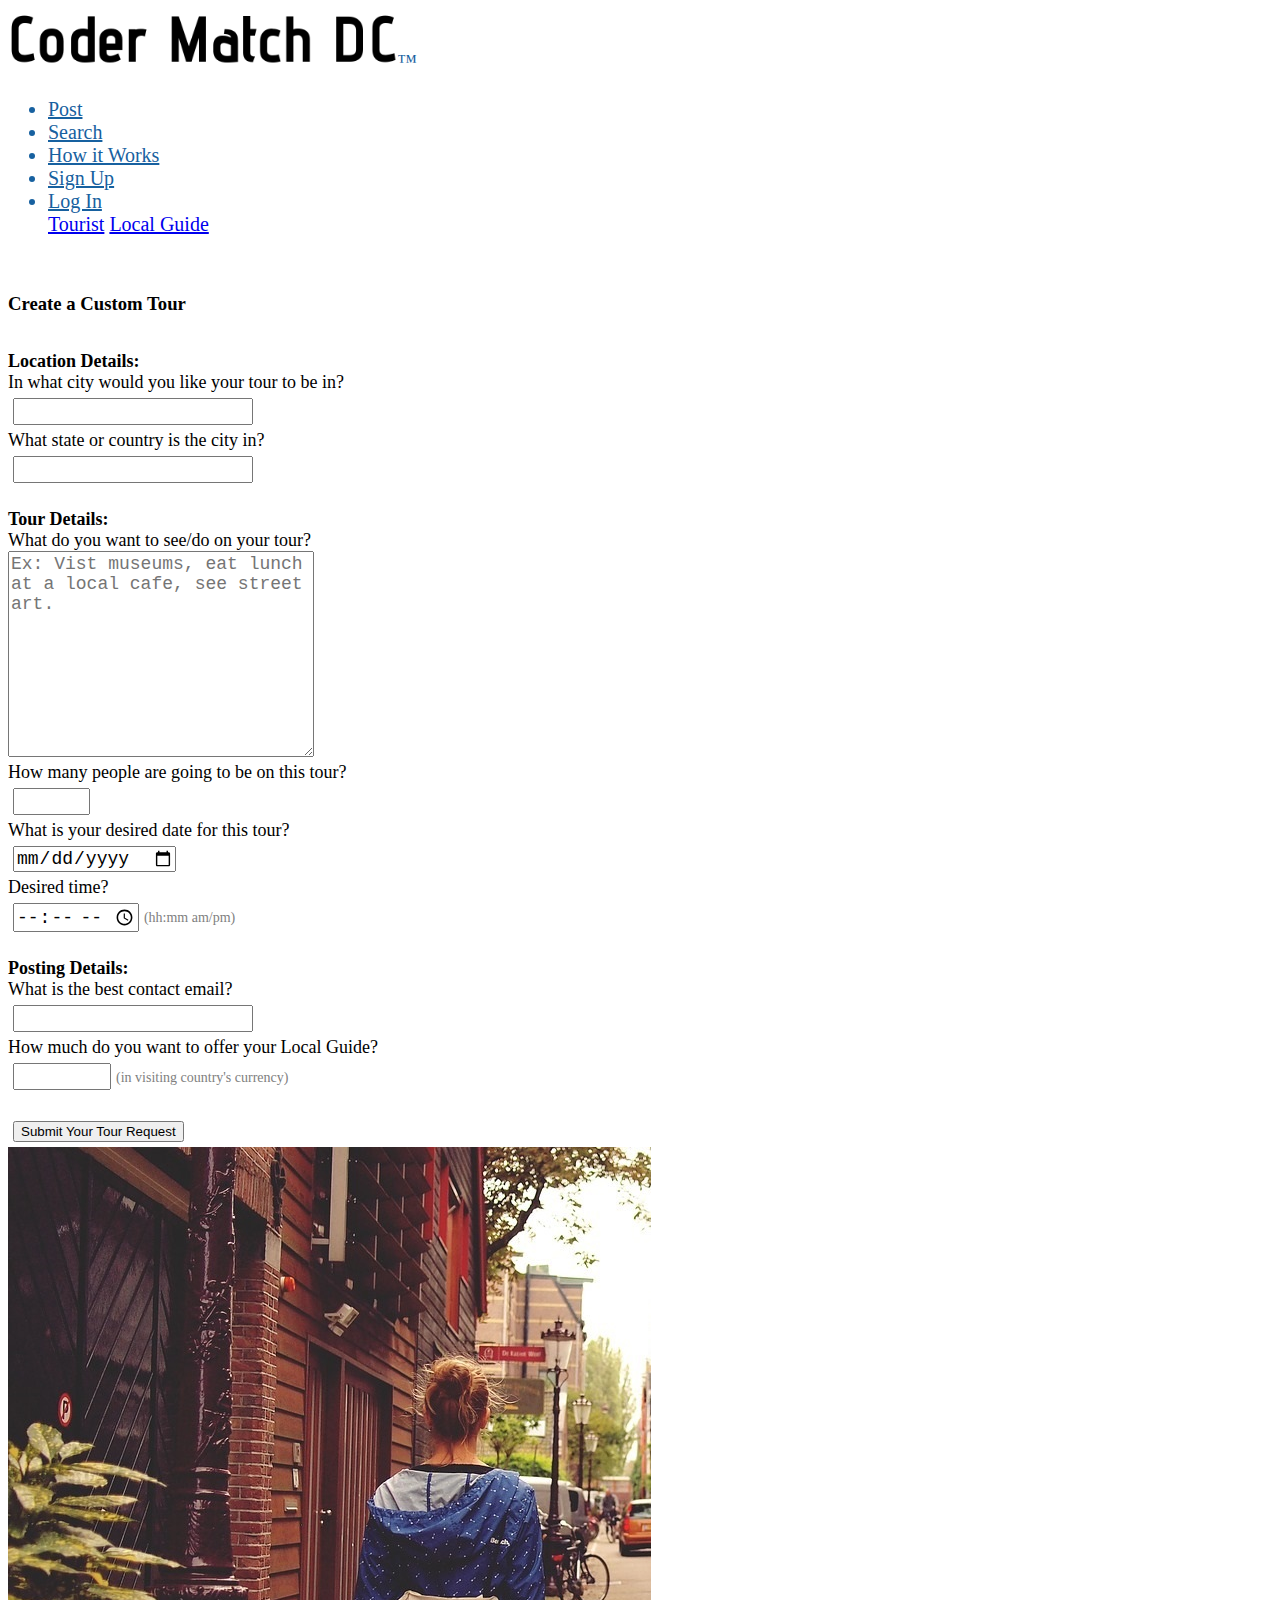
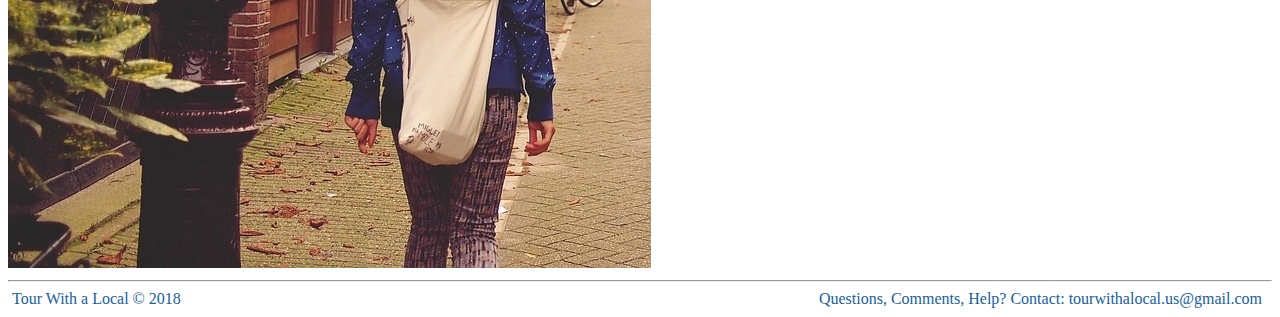
<file: public/page1.html>
<!DOCTYPE html>
<html lang="en">
<head>

    <!-- Global site tag (gtag.js) - Google Analytics -->
<script async src="https://www.googletagmanager.com/gtag/js?id=UA-125173791-1"></script>
<script>
  window.dataLayer = window.dataLayer || [];
  function gtag(){dataLayer.push(arguments);}
  gtag('js', new Date());

  gtag('config', 'UA-125173791-1');
</script>

    <meta charset="UTF-8">
    <meta name="viewport" content="width=device-width, initial-scale=1.0">
    <meta http-equiv="X-UA-Compatible" content="ie=edge">
    <title>Tour With A Local -- Post Tour Request</title>

    

    <script src="https://code.jquery.com/jquery-3.3.1.slim.min.js" integrity="sha384-q8i/X+965DzO0rT7abK41JStQIAqVgRVzpbzo5smXKp4YfRvH+8abtTE1Pi6jizo" crossorigin="anonymous"></script>
<script src="https://cdnjs.cloudflare.com/ajax/libs/popper.js/1.14.3/umd/popper.min.js" integrity="sha384-ZMP7rVo3mIykV+2+9J3UJ46jBk0WLaUAdn689aCwoqbBJiSnjAK/l8WvCWPIPm49" crossorigin="anonymous"></script>

<script src="https://ajax.googleapis.com/ajax/libs/jquery/3.3.1/jquery.min.js"></script>

    <link rel="stylesheet" href="https://stackpath.bootstrapcdn.com/bootstrap/4.1.3/css/bootstrap.min.css" integrity="sha384-MCw98/SFnGE8fJT3GXwEOngsV7Zt27NXFoaoApmYm81iuXoPkFOJwJ8ERdknLPMO" crossorigin="anonymous">
<script src="https://stackpath.bootstrapcdn.com/bootstrap/4.1.3/js/bootstrap.min.js" integrity="sha384-ChfqqxuZUCnJSK3+MXmPNIyE6ZbWh2IMqE241rYiqJxyMiZ6OW/JmZQ5stwEULTy" crossorigin="anonymous"></script>

    <!-- <script type="text/javascript" src="//translate.google.com/translate_a/element.js?cb=googleTranslateElementInit"></script> -->

    <link href="https://fonts.googleapis.com/css?family=Open+Sans" rel="stylesheet"> 

    <link rel="stylesheet" href="./style.css">
    <script type="text/javascript" src="./script.js"></script>

</head>
<body>
        <div class="row">
                <div class="col-md-12">
                    <header>
                    <nav class="navbar">
                        <span class="title"><a href="/"><img src="./images/logo.png" height="60px" alt="logo"></a><span class="tm">&trade;</span></span>
                            <ul class="nav justify-content-end">
                                <!-- <li class="nav-item">
                                    <a class="nav-link" href="/">Home</a>
                                </li> -->
                                <li class="nav-item">
                                    <a class="nav-link" href="/page1">Post</a>
                                </li>
                                <li class="nav-item">
                                    <a class="nav-link" href="/page2">Search</a>
                                </li>
                                <li class="nav-item">
                                    <a class="nav-link" href="page4">How it Works</a>
                                </li>
                                <li class="nav-item">
                                    <a class="nav-link" href="/page3">Sign Up</a>
                                </li>
                                <li class="nav-item dropdown">
                                    <a class="nav-link dropdown-toggle" href="#" id="navbarDropdown" role="button" data-toggle="dropdown" aria-haspopup="true" aria-expanded="false">
                                        Log In
                                    </a>
                                        <div class="dropdown-menu" aria-labelledby="navbarDropdown">
                                            <a class="dropdown-item" href="/page5">Tourist</a>
                                            <a class="dropdown-item" href="/page6">Local Guide</a>
                                        </div>
                                </li>
                                <!-- <div id="google_translate_element"></div> -->
                            </ul>
                    </nav>
                    </header>
                </div>
            </div>
            <br>
    <div class="container">
        <div class="row">
            <div class="col-md-5">
                <h3>Create a Custom Tour</h3>
                <br>
    <!-- <form onsubmit="store()"> -->
    <form style="font-size: 18px;" onsubmit="tourReq()" action="/insert" method="POST">
        <b>Location Details:</b><br>
        In what city would you like your tour to be in?<br>
        <input style="font-size: 18px;" id="location" type="text" name="city" maxlength="99" required><br>
        What state or country is the city in?<br>
        <input style="font-size: 18px;" id="state" type="text" name="country" maxlength="99" required><br><br>
        <b>Tour Details:</b><br>
        What do you want to see/do on your tour?<br>
        <textarea style="font-size: 18px;" id="description" class="large-text-box" type="text" cols="32" rows="10" name="description" maxlength="499" placeholder="Ex: Vist museums, eat lunch at a local cafe, see street art." required></textarea><br>
        How many people are going to be on this tour?<br>
        <input style="font-size: 18px;" id="people" type="number" name="people" min="1" max="999" required><br>
        What is your desired date for this tour?<br>
        <input style="font-size: 18px;" id="date" type="date" name="date" required><br>
        Desired time?<br>
        <input style="font-size: 18px;" id="time" type="time" name="time" required><span class="helperText2">(hh:mm am/pm)</span><br><br>
        <b>Posting Details:</b><br>
        What is the best contact email?<br>
        <!-- <span class="notice">&nbsp;( i )</span>
        <div style="font-size: 18px;" class="noticebox">This will be the email Locals will contact you at about your tour and will be publicly visible.  If you need to set up a free temporary email address you can do so with Gmail, Yahoo! or Hotmail.</div><br> -->
        <input style="font-size: 18px;" id="email" type="email" name="email" maxlength="99" required><br>
        How much do you want to offer your Local Guide?<br>
        <!-- <span class="notice">&nbsp;( i )</span>
        <div style="font-size: 18px;" class="noticebox">This is the amount you are offering to pay your Local Guide in their local currency and does not include extras like tickets, food, or entrance fees.</div><br> -->
        <input style="font-size: 18px;" id="offer" type="number" name="budget" min="1" max="99999" required><span class="helperText2">(in visiting country's currency)</span><br><br>
        <!-- <button type="button" onclick="store()">Submit</button> -->
        <input class="btn btn-info" type="submit" value="Submit Your Tour Request">
    </form>
            </div>
            <div class="col-md-7">
                <img id="touristImg" class="rounded" src="./images/tourist1.jpg" alt="Tourist">
            </div>
        </div>
    </div>
</body>
<footer><hr>&nbsp;Tour With a Local &copy; 2018<span class="ourEmail">Questions, Comments, Help? Contact: tourwithalocal.us@gmail.com</span></footer>
</html>
</file>
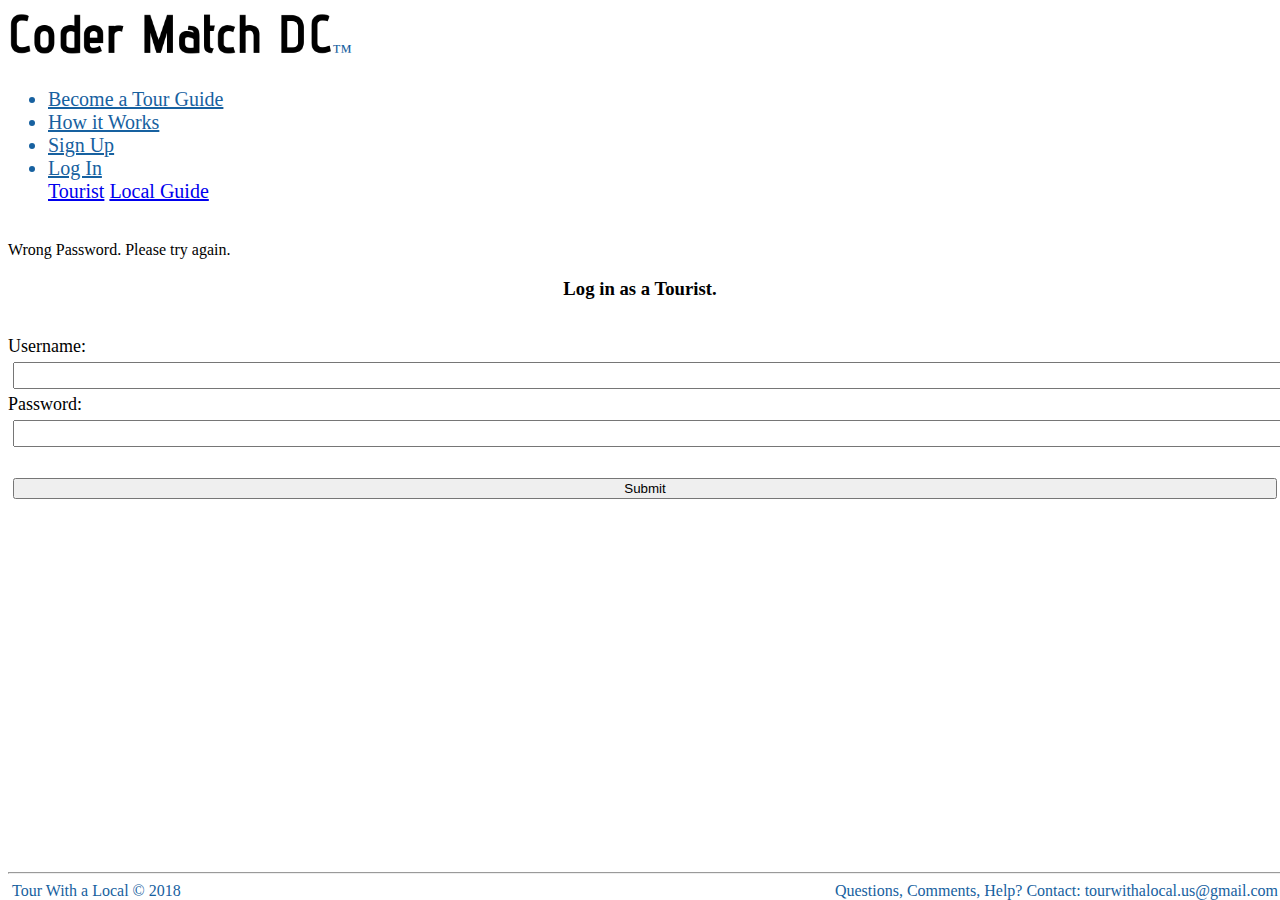
<file: public/page11.html>
<!DOCTYPE html>
<html lang="en">
<head>

    <!-- Global site tag (gtag.js) - Google Analytics -->
<script async src="https://www.googletagmanager.com/gtag/js?id=UA-125173791-1"></script>
<script>
  window.dataLayer = window.dataLayer || [];
  function gtag(){dataLayer.push(arguments);}
  gtag('js', new Date());

  gtag('config', 'UA-125173791-1');
</script>

    <meta charset="UTF-8">
    <meta name="viewport" content="width=device-width, initial-scale=1.0">
    <meta http-equiv="X-UA-Compatible" content="ie=edge">
    <title>Tour With a Local -- Tourist Log In</title>

    

    <script src="https://code.jquery.com/jquery-3.3.1.slim.min.js" integrity="sha384-q8i/X+965DzO0rT7abK41JStQIAqVgRVzpbzo5smXKp4YfRvH+8abtTE1Pi6jizo" crossorigin="anonymous"></script>
<script src="https://cdnjs.cloudflare.com/ajax/libs/popper.js/1.14.3/umd/popper.min.js" integrity="sha384-ZMP7rVo3mIykV+2+9J3UJ46jBk0WLaUAdn689aCwoqbBJiSnjAK/l8WvCWPIPm49" crossorigin="anonymous"></script>

<script src="https://ajax.googleapis.com/ajax/libs/jquery/3.3.1/jquery.min.js"></script>

    <link rel="stylesheet" href="https://stackpath.bootstrapcdn.com/bootstrap/4.1.3/css/bootstrap.min.css" integrity="sha384-MCw98/SFnGE8fJT3GXwEOngsV7Zt27NXFoaoApmYm81iuXoPkFOJwJ8ERdknLPMO" crossorigin="anonymous">
<script src="https://stackpath.bootstrapcdn.com/bootstrap/4.1.3/js/bootstrap.min.js" integrity="sha384-ChfqqxuZUCnJSK3+MXmPNIyE6ZbWh2IMqE241rYiqJxyMiZ6OW/JmZQ5stwEULTy" crossorigin="anonymous"></script>

    <!-- <script type="text/javascript" src="//translate.google.com/translate_a/element.js?cb=googleTranslateElementInit"></script> -->

    <link href="https://fonts.googleapis.com/css?family=Open+Sans" rel="stylesheet"> 

    <link rel="stylesheet" href="./style.css">
    <script src="./script.js"></script>
    <script src="./login.js"></script>

</head>
<body>
        <div class="row">
            <div class="col-md-12">
                <header>
                    <nav class="navbar">
                    <span class="title"><a href="/"><img src="./images/logo.png" height="50px" alt="logo"></a><span class="tm">&trade;</span></span>
                        <ul class="nav justify-content-end">
                            <!-- <li class="nav-item">
                                <a class="nav-link" href="/">Home</a>
                            </li> -->
                            <!-- <li class="nav-item">
                                <a class="nav-link" href="/page1">Post</a>
                            </li> -->
                            <li class="nav-item">
                                <a class="nav-link" href="/page2">Become a Tour Guide</a>
                            </li>
                            <li class="nav-item">
                                <a class="nav-link" href="page4">How it Works</a>
                            </li>
                            <li class="nav-item">
                                <a class="nav-link" href="/page3">Sign Up</a>
                            </li>
                            <li class="nav-item dropdown">
                                <a class="nav-link dropdown-toggle" href="#" id="navbarDropdown" role="button" data-toggle="dropdown" aria-haspopup="true" aria-expanded="false">
                                    Log In
                                </a>
                                    <div class="dropdown-menu" aria-labelledby="navbarDropdown">
                                        <a class="dropdown-item" href="/page5">Tourist</a>
                                        <a class="dropdown-item" href="/page6">Local Guide</a>
                                    </div>
                            </li>
                            <!-- <div id="google_translate_element"></div> -->
                        </ul>
                    </nav>
                </header>
            </div>
        </div>
        <br>
        <div class="container">
                <div class="row">
                    <div class="col-md-12">
                        <div class="alert alert-danger" role="alert">
                            Wrong Password.  Please try again.
                        </div>    
                    </div>
                </div>
        <div class="row">
            <div class="col-md-4"></div>
            <div class="col-md-4">
                <h3 class="loginTitle">Log in as a Tourist.</h3>
                <br>
                <form style="font-size: 18px;" onsubmit="touristLog()">
                    Username:<br>
                    <input id="tUsrName" style="font-size: 18px; width: 100%;" type="text" required><br>
                    Password:<br>
                    <input id="tUsrPass" style="font-size: 18px; width: 100%;" type="password" required><br><br>
                    <div class="loginButton"><input class="btn btn-info" style="width: 100%" type="submit"></div>
                </form>
            </div>
            <div class="col-md-4"></div>
        </div>
    </div>
</body>
<br><br>
<footer class="footer"><hr>&nbsp;Tour With a Local &copy; 2018<span class="ourEmail">Questions, Comments, Help? Contact: tourwithalocal.us@gmail.com</span></footer>
</html>
</file>
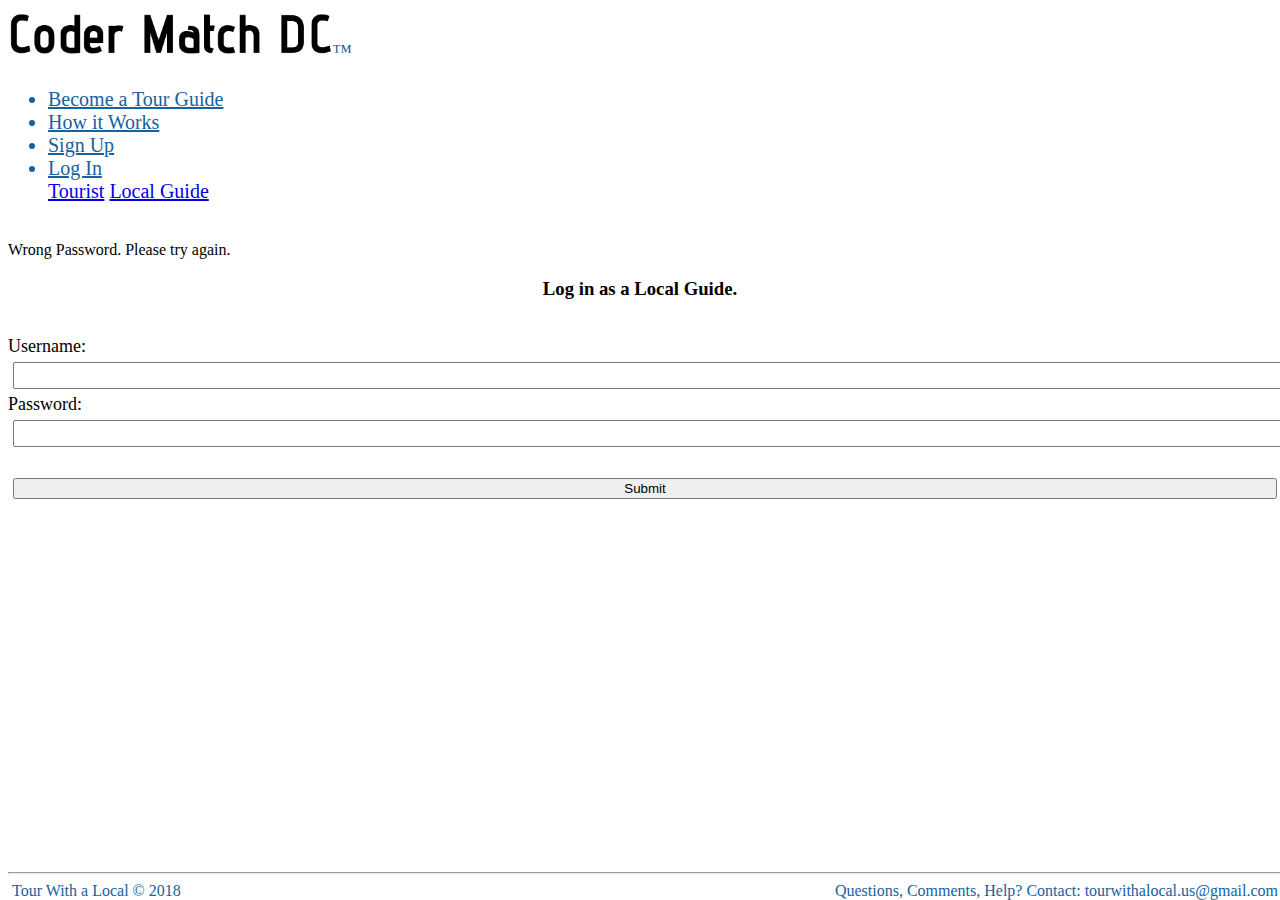
<file: public/page12.html>
<!DOCTYPE html>
<html lang="en">
<head>

    <!-- Global site tag (gtag.js) - Google Analytics -->
<script async src="https://www.googletagmanager.com/gtag/js?id=UA-125173791-1"></script>
<script>
  window.dataLayer = window.dataLayer || [];
  function gtag(){dataLayer.push(arguments);}
  gtag('js', new Date());

  gtag('config', 'UA-125173791-1');
</script>

    <meta charset="UTF-8">
    <meta name="viewport" content="width=device-width, initial-scale=1.0">
    <meta http-equiv="X-UA-Compatible" content="ie=edge">
    <title>Tour With a Local -- Local Log In</title>

    

    <script src="https://code.jquery.com/jquery-3.3.1.slim.min.js" integrity="sha384-q8i/X+965DzO0rT7abK41JStQIAqVgRVzpbzo5smXKp4YfRvH+8abtTE1Pi6jizo" crossorigin="anonymous"></script>
<script src="https://cdnjs.cloudflare.com/ajax/libs/popper.js/1.14.3/umd/popper.min.js" integrity="sha384-ZMP7rVo3mIykV+2+9J3UJ46jBk0WLaUAdn689aCwoqbBJiSnjAK/l8WvCWPIPm49" crossorigin="anonymous"></script>

<script src="https://ajax.googleapis.com/ajax/libs/jquery/3.3.1/jquery.min.js"></script>

    <link rel="stylesheet" href="https://stackpath.bootstrapcdn.com/bootstrap/4.1.3/css/bootstrap.min.css" integrity="sha384-MCw98/SFnGE8fJT3GXwEOngsV7Zt27NXFoaoApmYm81iuXoPkFOJwJ8ERdknLPMO" crossorigin="anonymous">
<script src="https://stackpath.bootstrapcdn.com/bootstrap/4.1.3/js/bootstrap.min.js" integrity="sha384-ChfqqxuZUCnJSK3+MXmPNIyE6ZbWh2IMqE241rYiqJxyMiZ6OW/JmZQ5stwEULTy" crossorigin="anonymous"></script>

    <!-- <script type="text/javascript" src="//translate.google.com/translate_a/element.js?cb=googleTranslateElementInit"></script> -->

    <link href="https://fonts.googleapis.com/css?family=Open+Sans" rel="stylesheet"> 

    <link rel="stylesheet" href="./style.css">
    <script src="./script.js"></script>
    <script src="./login.js"></script>

</head>
<body>
        <div class="row">
            <div class="col-md-12">
                <header>
                    <nav class="navbar">
                    <span class="title"><a href="/"><img src="./images/logo.png" height="50px" alt="logo"></a><span class="tm">&trade;</span></span>
                        <ul class="nav justify-content-end">
                            <!-- <li class="nav-item">
                                <a class="nav-link" href="/">Home</a>
                            </li> -->
                            <!-- <li class="nav-item">
                                <a class="nav-link" href="/page1">Post</a>
                            </li> -->
                            <li class="nav-item">
                                <a class="nav-link" href="/page2">Become a Tour Guide</a>
                            </li>
                            <li class="nav-item">
                                <a class="nav-link" href="page4">How it Works</a>
                            </li>
                            <li class="nav-item">
                                <a class="nav-link" href="/page3">Sign Up</a>
                            </li>
                            <li class="nav-item dropdown">
                                <a class="nav-link dropdown-toggle" href="#" id="navbarDropdown" role="button" data-toggle="dropdown" aria-haspopup="true" aria-expanded="false">
                                    Log In
                                </a>
                                    <div class="dropdown-menu" aria-labelledby="navbarDropdown">
                                        <a class="dropdown-item" href="/page5">Tourist</a>
                                        <a class="dropdown-item" href="/page6">Local Guide</a>
                                    </div>
                            </li>
                            <!-- <div id="google_translate_element"></div> -->
                        </ul>
                    </nav>
                </header>
            </div>
        </div>
        <br>
        <div class="container">
            <div class="row">
                <div class="col-md-12">
                    <div class="alert alert-danger" role="alert">
                        Wrong Password.  Please try again.
                    </div>    
                </div>
            </div>
        <div class="row">
            <div class="col-md-4"></div>
            <div class="col-md-4">
                <h3 class="loginTitle">Log in as a Local Guide.</h3>
                <br>
                <form style="font-size: 18px;" onsubmit="localLog()">
                    Username:<br>
                    <input id="lUsrName" style="font-size: 18px; width: 100%;" type="text" required><br>
                    Password:<br>
                    <input id="lUsrPass" style="font-size: 18px; width: 100%;" type="password" required><br><br>
                    <div class="loginButton"><input class="btn btn-info" style="width: 100%" type="submit"></div>
                </form>
            </div>
            <div class="col-md-4"></div>
        </div>
    </div>
</body>
<br><br>
<footer class="footer"><hr>&nbsp;Tour With a Local &copy; 2018<span class="ourEmail">Questions, Comments, Help? Contact: tourwithalocal.us@gmail.com</span></footer>
</html>
</file>
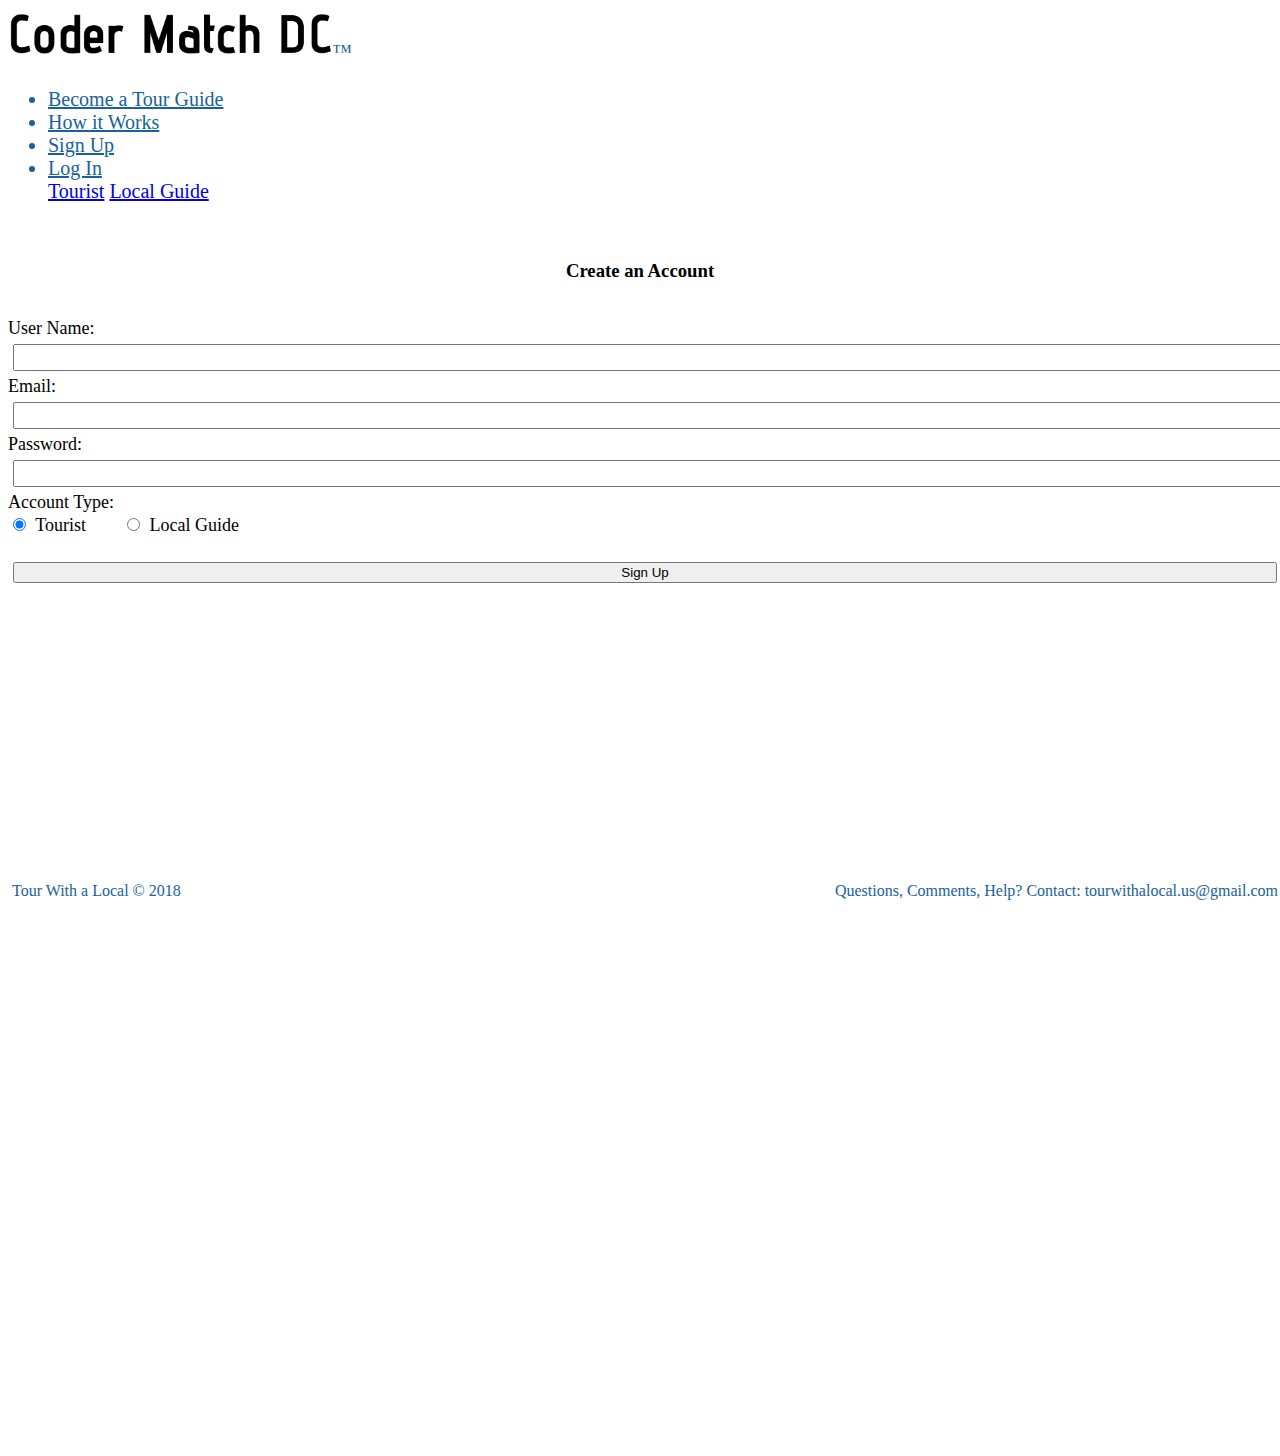
<file: public/page3.html>
<!DOCTYPE html>
<html lang="en">
<head>

    <!-- Global site tag (gtag.js) - Google Analytics -->
<script async src="https://www.googletagmanager.com/gtag/js?id=UA-125173791-1"></script>
<script>
  window.dataLayer = window.dataLayer || [];
  function gtag(){dataLayer.push(arguments);}
  gtag('js', new Date());

  gtag('config', 'UA-125173791-1');
</script>

    <meta charset="UTF-8">
    <meta name="viewport" content="width=device-width, initial-scale=1.0">
    <meta http-equiv="X-UA-Compatible" content="ie=edge">
    <title>Tour With A Local -- Sign Up</title>

    

    <script src="https://code.jquery.com/jquery-3.3.1.slim.min.js" integrity="sha384-q8i/X+965DzO0rT7abK41JStQIAqVgRVzpbzo5smXKp4YfRvH+8abtTE1Pi6jizo" crossorigin="anonymous"></script>
<script src="https://cdnjs.cloudflare.com/ajax/libs/popper.js/1.14.3/umd/popper.min.js" integrity="sha384-ZMP7rVo3mIykV+2+9J3UJ46jBk0WLaUAdn689aCwoqbBJiSnjAK/l8WvCWPIPm49" crossorigin="anonymous"></script>

<script src="https://ajax.googleapis.com/ajax/libs/jquery/3.3.1/jquery.min.js"></script>

    <link rel="stylesheet" href="https://stackpath.bootstrapcdn.com/bootstrap/4.1.3/css/bootstrap.min.css" integrity="sha384-MCw98/SFnGE8fJT3GXwEOngsV7Zt27NXFoaoApmYm81iuXoPkFOJwJ8ERdknLPMO" crossorigin="anonymous">
<script src="https://stackpath.bootstrapcdn.com/bootstrap/4.1.3/js/bootstrap.min.js" integrity="sha384-ChfqqxuZUCnJSK3+MXmPNIyE6ZbWh2IMqE241rYiqJxyMiZ6OW/JmZQ5stwEULTy" crossorigin="anonymous"></script>

    <!-- <script type="text/javascript" src="//translate.google.com/translate_a/element.js?cb=googleTranslateElementInit"></script> -->

    <link href="https://fonts.googleapis.com/css?family=Open+Sans" rel="stylesheet"> 

    <link rel="stylesheet" href="./style.css">
    <script src="./script.js"></script>
    <script src="./login.js"></script>

</head>
<body class="signupBody">
        <div class="row">
                <div class="col-md-12">
                    <header>
                        <nav class="navbar">
                            <span class="title"><a href="/"><img src="./images/logo.png" height="50px" alt="logo"></a><span class="tm">&trade;</span></span>
                                <ul class="nav justify-content-end">
                                    <!-- <li class="nav-item">
                                        <a class="nav-link" href="/">Home</a>
                                    </li> -->
                                    <!-- <li class="nav-item">
                                        <a class="nav-link" href="/page1">Post</a>
                                    </li> -->
                                    <li class="nav-item">
                                        <a class="nav-link" href="/page2">Become a Tour Guide</a>
                                    </li>
                                    <li class="nav-item">
                                        <a class="nav-link" href="page4">How it Works</a>
                                    </li>
                                    <li class="nav-item">
                                        <a class="nav-link" href="/page3">Sign Up</a>
                                    </li>
                                    <li class="nav-item dropdown">
                                        <a class="nav-link dropdown-toggle" href="#" id="navbarDropdown" role="button" data-toggle="dropdown" aria-haspopup="true" aria-expanded="false">
                                            Log In
                                        </a>
                                            <div class="dropdown-menu" aria-labelledby="navbarDropdown">
                                                <a class="dropdown-item" href="/page5">Tourist</a>
                                                <a class="dropdown-item" href="/page6">Local Guide</a>
                                            </div>
                                    </li>
                                    <!-- <div id="google_translate_element"></div> -->
                                </ul>
                        </nav>
                    </header>
                </div>
            </div>
            <br>
    <div class="container">
        <div class="row">
                <div class="col-md-4"></div>
            <div class="col-md-4">
                <h3 class="loginTitle">Create an Account</h3>
                <br>
    <form id="signupForm" style="font-size: 18px;" onsubmit="addUser()">
        User Name:<br>
        <input id="usrName" style="font-size: 18px; width: 100%;" type="text" name="usrName" maxlength="254" required><br>
        Email:<br>
        <input id="usrEmail" style="font-size: 18px; width: 100%;" type="email" name="usrEmail" maxlength="254" required><br>
        Password:<br>
        <input id="usrPass" style="font-size: 18px; width: 100%;" type="password" name="usrPass" maxlength="254" required><br>
        Account Type:<br>
        <input style="font-size: 18px;" type="radio" name="account" value="1" checked> Tourist&nbsp;&nbsp;&nbsp;&nbsp;&nbsp;&nbsp;&nbsp;
        <input style="font-size: 18px;" type="radio" name="account" value="2"> Local Guide
        <br><br>
        <div class="loginButton"><input class="btn btn-info" style="width: 100%" type="submit" value="Sign Up"></div>
    </form>
            </div>
            <div class="col-md-4"></div>
        </div>
    </div>
</body>
<br>
<footer class="footer"><br>&nbsp;Tour With a Local &copy; 2018<span class="ourEmail">Questions, Comments, Help? Contact: tourwithalocal.us@gmail.com</span></footer>
</html>
</file>
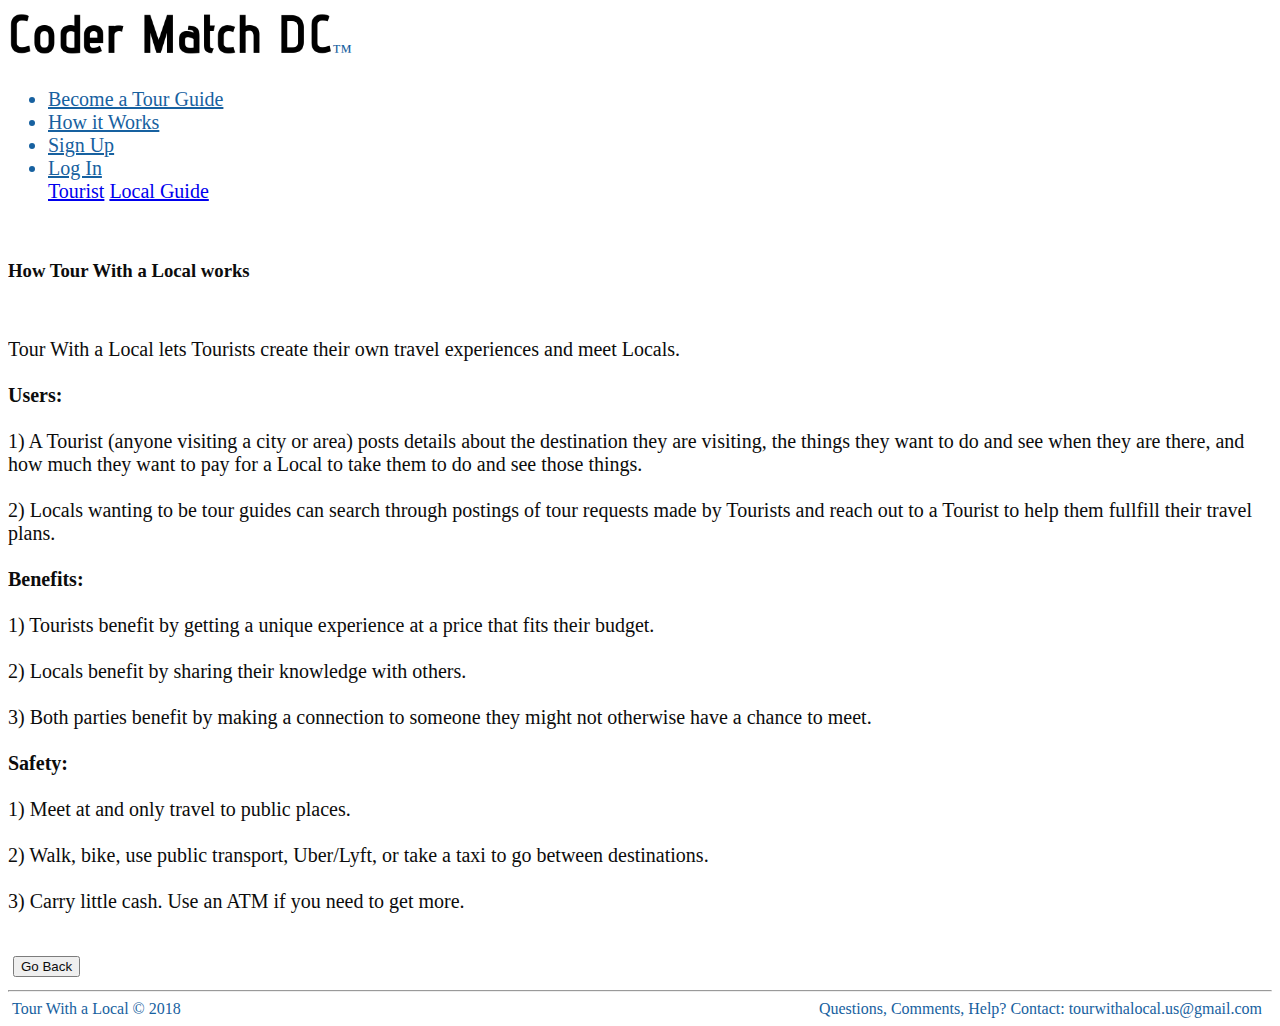
<file: public/page4.html>
<!DOCTYPE html>
<html lang="en">
<head>

    <!-- Global site tag (gtag.js) - Google Analytics -->
<script async src="https://www.googletagmanager.com/gtag/js?id=UA-125173791-1"></script>
<script>
  window.dataLayer = window.dataLayer || [];
  function gtag(){dataLayer.push(arguments);}
  gtag('js', new Date());

  gtag('config', 'UA-125173791-1');
</script>

    <meta charset="UTF-8">
    <meta name="viewport" content="width=device-width, initial-scale=1.0">
    <meta http-equiv="X-UA-Compatible" content="ie=edge">
    <title>Tour With a Local -- How it works</title>

    <script src="https://code.jquery.com/jquery-3.3.1.slim.min.js" integrity="sha384-q8i/X+965DzO0rT7abK41JStQIAqVgRVzpbzo5smXKp4YfRvH+8abtTE1Pi6jizo" crossorigin="anonymous"></script>
<script src="https://cdnjs.cloudflare.com/ajax/libs/popper.js/1.14.3/umd/popper.min.js" integrity="sha384-ZMP7rVo3mIykV+2+9J3UJ46jBk0WLaUAdn689aCwoqbBJiSnjAK/l8WvCWPIPm49" crossorigin="anonymous"></script>

<script src="https://ajax.googleapis.com/ajax/libs/jquery/3.3.1/jquery.min.js"></script>

    <link rel="stylesheet" href="https://stackpath.bootstrapcdn.com/bootstrap/4.1.3/css/bootstrap.min.css" integrity="sha384-MCw98/SFnGE8fJT3GXwEOngsV7Zt27NXFoaoApmYm81iuXoPkFOJwJ8ERdknLPMO" crossorigin="anonymous">
<script src="https://stackpath.bootstrapcdn.com/bootstrap/4.1.3/js/bootstrap.min.js" integrity="sha384-ChfqqxuZUCnJSK3+MXmPNIyE6ZbWh2IMqE241rYiqJxyMiZ6OW/JmZQ5stwEULTy" crossorigin="anonymous"></script>

    <!-- <script type="text/javascript" src="//translate.google.com/translate_a/element.js?cb=googleTranslateElementInit"></script> -->

    <link href="https://fonts.googleapis.com/css?family=Open+Sans" rel="stylesheet"> 

    <link rel="stylesheet" href="./style.css">
    <script src="./script.js"></script>

</head>
<body class="howtoBody">
        <div class="row">
            <div class="col-md-12">
                <header>
                    <nav class="navbar">
                    <span class="title"><a href="/"><img src="./images/logo.png" height="50px" alt="logo"></a><span class="tm">&trade;</span></span>
                        <ul class="nav justify-content-end">
                            <!-- <li class="nav-item">
                                <a class="nav-link" href="/">Home</a>
                            </li> -->
                            <!-- <li class="nav-item">
                                <a class="nav-link" href="/page1">Post</a>
                            </li> -->
                            <li class="nav-item">
                                <a class="nav-link" href="/page2">Become a Tour Guide</a>
                            </li>
                            <li class="nav-item">
                                <a class="nav-link" href="page4">How it Works</a>
                            </li>
                            <li class="nav-item">
                                <a class="nav-link" href="/page3">Sign Up</a>
                            </li>
                            <li class="nav-item dropdown">
                                <a class="nav-link dropdown-toggle" href="#" id="navbarDropdown" role="button" data-toggle="dropdown" aria-haspopup="true" aria-expanded="false">
                                    Log In
                                </a>
                                    <div class="dropdown-menu" aria-labelledby="navbarDropdown">
                                        <a class="dropdown-item" href="/page5">Tourist</a>
                                        <a class="dropdown-item" href="/page6">Local Guide</a>
                                    </div>
                            </li>
                            <!-- <div id="google_translate_element"></div> -->
                        </ul>
                    </nav>
                </header>
            </div>
        </div>
        <br>
        <div class="container">
        <div class="row">
            <div class="col-md-12" style="background: white; opacity: .95;">
                <h3>How Tour With a Local works</h3><br>
                <p style="font-size: 20px;">
                    Tour With a Local lets Tourists create their own travel experiences and meet Locals. <br><br>
                    <b>Users:</b><br><br>
                    1) A Tourist (anyone visiting a city or area) posts details about the destination they are visiting, the things they want to do and see when they are there, and how much they want to pay for a Local to take them to do and see those things.<br><br>
                    2) Locals wanting to be tour guides can search through postings of tour requests made by Tourists and reach out to a Tourist to help them fullfill their travel plans.<br><br>
                    <b>Benefits:</b><br><br>
                    1) Tourists benefit by getting a unique experience at a price that fits their budget.<br><br>
                    2) Locals benefit by sharing their knowledge with others.<br><br>
                    3) Both parties benefit by making a connection to someone they might not otherwise have a chance to meet.<br><br>
                    <b>Safety:</b><br><br>
                    1) Meet at and only travel to public places.<br><br>
                    2) Walk, bike, use public transport, Uber/Lyft, or take a taxi to go between destinations.<br><br>
                    3) Carry little cash.  Use an ATM if you need to get more.<br>
                    <!-- <button class="btn btn-primary" onclick="signup()">Sign up</button> -->
                </p>
                <br>
                <button type="button" onclick="goBack()" class="btn btn-default">Go Back</button>
            </div>
        </div>
    </div>
    <script>
        function goBack() {
            window.history.back();
        }
        </script> 
</body>
<footer><hr>&nbsp;Tour With a Local &copy; 2018<span class="ourEmail">Questions, Comments, Help? Contact: tourwithalocal.us@gmail.com</span></footer>
</html>
</file>
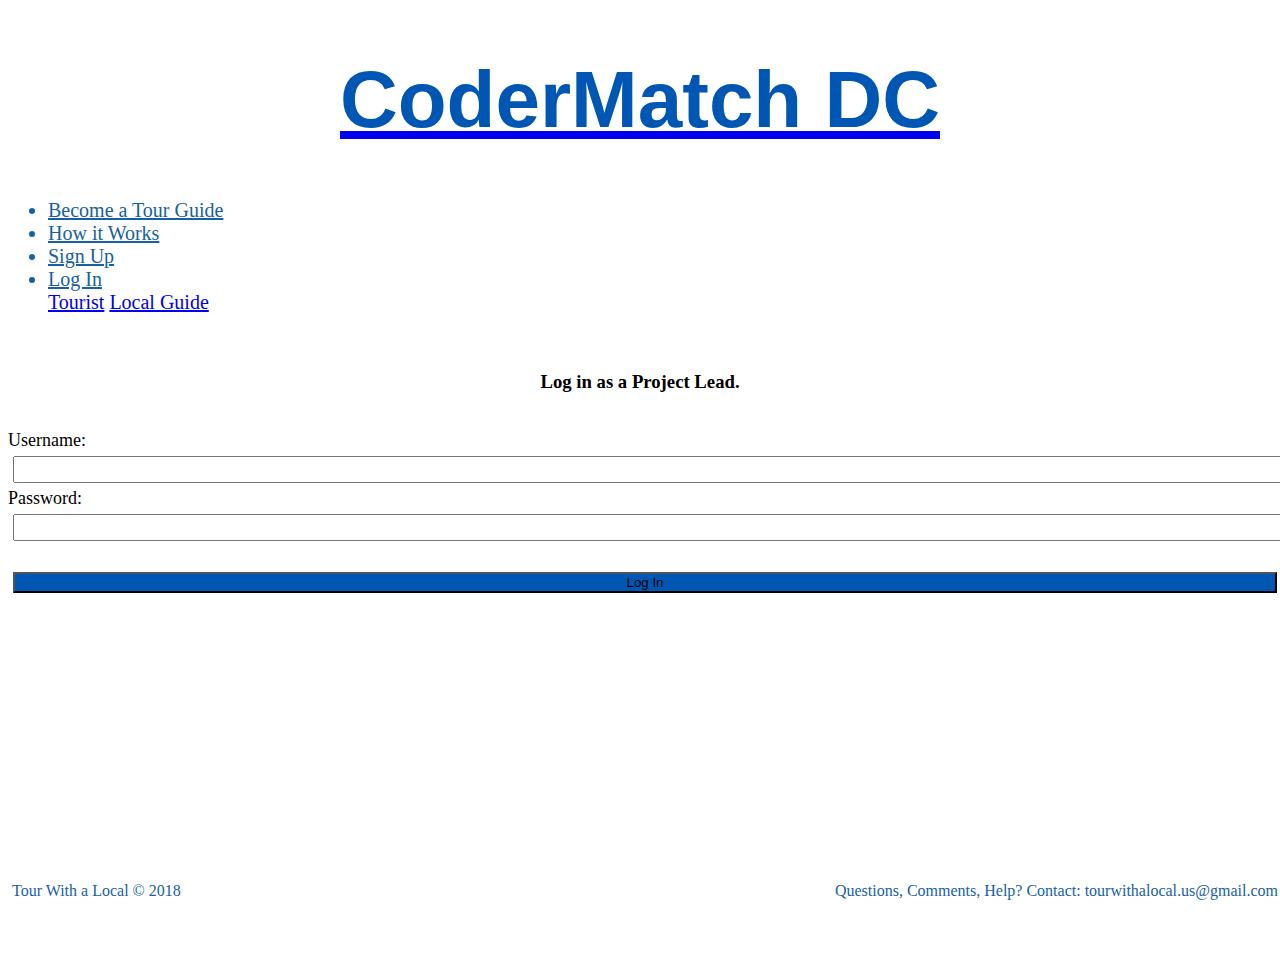
<file: public/page5.html>
<!DOCTYPE html>
<html lang="en">
<head>

    <!-- Global site tag (gtag.js) - Google Analytics -->
<script async src="https://www.googletagmanager.com/gtag/js?id=UA-125173791-1"></script>
<script>
  window.dataLayer = window.dataLayer || [];
  function gtag(){dataLayer.push(arguments);}
  gtag('js', new Date());

  gtag('config', 'UA-125173791-1');
</script>

    <meta charset="UTF-8">
    <meta name="viewport" content="width=device-width, initial-scale=1.0">
    <meta http-equiv="X-UA-Compatible" content="ie=edge">
    <title>Tour With a Local -- Tourist Log In</title>

    

    <script src="https://code.jquery.com/jquery-3.3.1.slim.min.js" integrity="sha384-q8i/X+965DzO0rT7abK41JStQIAqVgRVzpbzo5smXKp4YfRvH+8abtTE1Pi6jizo" crossorigin="anonymous"></script>
<script src="https://cdnjs.cloudflare.com/ajax/libs/popper.js/1.14.3/umd/popper.min.js" integrity="sha384-ZMP7rVo3mIykV+2+9J3UJ46jBk0WLaUAdn689aCwoqbBJiSnjAK/l8WvCWPIPm49" crossorigin="anonymous"></script>

<script src="https://ajax.googleapis.com/ajax/libs/jquery/3.3.1/jquery.min.js"></script>

    <link rel="stylesheet" href="https://stackpath.bootstrapcdn.com/bootstrap/4.1.3/css/bootstrap.min.css" integrity="sha384-MCw98/SFnGE8fJT3GXwEOngsV7Zt27NXFoaoApmYm81iuXoPkFOJwJ8ERdknLPMO" crossorigin="anonymous">
<script src="https://stackpath.bootstrapcdn.com/bootstrap/4.1.3/js/bootstrap.min.js" integrity="sha384-ChfqqxuZUCnJSK3+MXmPNIyE6ZbWh2IMqE241rYiqJxyMiZ6OW/JmZQ5stwEULTy" crossorigin="anonymous"></script>

    <!-- <script type="text/javascript" src="//translate.google.com/translate_a/element.js?cb=googleTranslateElementInit"></script> -->

    <link href="https://fonts.googleapis.com/css?family=Open+Sans" rel="stylesheet"> 

    <link rel="stylesheet" href="./style.css">
    <script src="./script.js"></script>
    <script src="./login.js"></script>

</head>
<body class="loginBody">
        <div class="row">
            <div class="col-md-12">
                <header>
                    <nav class="navbar">
                    <span class="title"><a href="/"><h1>CoderMatch DC</h1></a></span>
                        <ul class="nav justify-content-end">
                            <!-- <li class="nav-item">
                                <a class="nav-link" href="/">Home</a>
                            </li> -->
                            <!-- <li class="nav-item">
                                <a class="nav-link" href="/page1">Post</a>
                            </li> -->
                            <li class="nav-item">
                                <a class="nav-link" href="/page2">Become a Tour Guide</a>
                            </li>
                            <li class="nav-item">
                                <a class="nav-link" href="page4">How it Works</a>
                            </li>
                            <li class="nav-item">
                                <a class="nav-link" href="/page3">Sign Up</a>
                            </li>
                            <li class="nav-item dropdown">
                                <a class="nav-link dropdown-toggle" href="#" id="navbarDropdown" role="button" data-toggle="dropdown" aria-haspopup="true" aria-expanded="false">
                                    Log In
                                </a>
                                    <div class="dropdown-menu" aria-labelledby="navbarDropdown">
                                        <a class="dropdown-item" href="/page5">Tourist</a>
                                        <a class="dropdown-item" href="/page6">Local Guide</a>
                                    </div>
                            </li>
                            <!-- <div id="google_translate_element"></div> -->
                        </ul>
                    </nav>
                </header>
            </div>
        </div>
        <br>
        <div class="container">
        <div class="row">
            <div class="col-md-4"></div>
            <div class="col-md-4">
                <h3 class="loginTitle">Log in as a Project Lead.</h3>
                <br>
                <form style="font-size: 18px;" onsubmit="touristLog()">
                    Username:<br>
                    <input id="tUsrName" style="font-size: 18px; width: 100%;" type="text" required><br>
                    Password:<br>
                    <input id="tUsrPass" style="font-size: 18px; width: 100%;" type="password" required><br><br>
                    <div class="loginButton"><input class="btn btn-info" style="width: 100%; background: #0056B3;" type="submit" value="Log In"></div>
                </form>
            </div>
            <div class="col-md-4"></div>
        </div>
    </div>
</body>
<br><br>
<footer class="footer"><br>&nbsp;Tour With a Local &copy; 2018<span class="ourEmail">Questions, Comments, Help? Contact: tourwithalocal.us@gmail.com</span></footer>
</html>
</file>
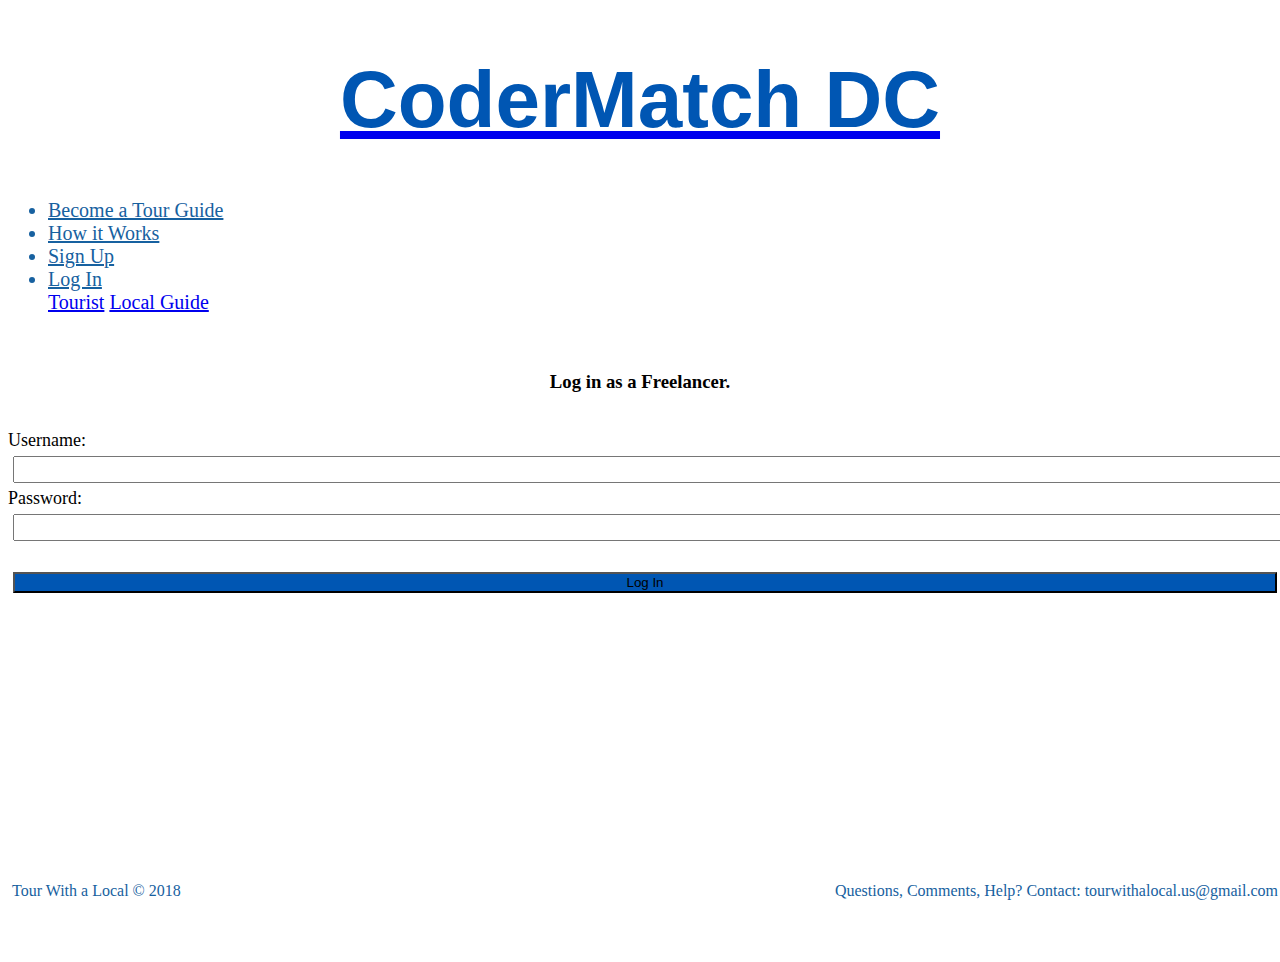
<file: public/page6.html>
<!DOCTYPE html>
<html lang="en">
<head>

    <!-- Global site tag (gtag.js) - Google Analytics -->
<script async src="https://www.googletagmanager.com/gtag/js?id=UA-125173791-1"></script>
<script>
  window.dataLayer = window.dataLayer || [];
  function gtag(){dataLayer.push(arguments);}
  gtag('js', new Date());

  gtag('config', 'UA-125173791-1');
</script>

    <meta charset="UTF-8">
    <meta name="viewport" content="width=device-width, initial-scale=1.0">
    <meta http-equiv="X-UA-Compatible" content="ie=edge">
    <title>Tour With a Local -- Local Log In</title>

    

    <script src="https://code.jquery.com/jquery-3.3.1.slim.min.js" integrity="sha384-q8i/X+965DzO0rT7abK41JStQIAqVgRVzpbzo5smXKp4YfRvH+8abtTE1Pi6jizo" crossorigin="anonymous"></script>
<script src="https://cdnjs.cloudflare.com/ajax/libs/popper.js/1.14.3/umd/popper.min.js" integrity="sha384-ZMP7rVo3mIykV+2+9J3UJ46jBk0WLaUAdn689aCwoqbBJiSnjAK/l8WvCWPIPm49" crossorigin="anonymous"></script>

<script src="https://ajax.googleapis.com/ajax/libs/jquery/3.3.1/jquery.min.js"></script>

    <link rel="stylesheet" href="https://stackpath.bootstrapcdn.com/bootstrap/4.1.3/css/bootstrap.min.css" integrity="sha384-MCw98/SFnGE8fJT3GXwEOngsV7Zt27NXFoaoApmYm81iuXoPkFOJwJ8ERdknLPMO" crossorigin="anonymous">
<script src="https://stackpath.bootstrapcdn.com/bootstrap/4.1.3/js/bootstrap.min.js" integrity="sha384-ChfqqxuZUCnJSK3+MXmPNIyE6ZbWh2IMqE241rYiqJxyMiZ6OW/JmZQ5stwEULTy" crossorigin="anonymous"></script>

    <!-- <script type="text/javascript" src="//translate.google.com/translate_a/element.js?cb=googleTranslateElementInit"></script> -->

    <link href="https://fonts.googleapis.com/css?family=Open+Sans" rel="stylesheet"> 

    <link rel="stylesheet" href="./style.css">
    <script src="./script.js"></script>
    <script src="./login.js"></script>

</head>
<body class="loginBody">
        <div class="row">
            <div class="col-md-12">
                <header>
                    <nav class="navbar">
                    <span class="title"><a href="/"><h1>CoderMatch DC</h1></a></span>
                        <ul class="nav justify-content-end">
                            <!-- <li class="nav-item">
                                <a class="nav-link" href="/">Home</a>
                            </li> -->
                            <!-- <li class="nav-item">
                                <a class="nav-link" href="/page1">Post</a>
                            </li> -->
                            <li class="nav-item">
                                <a class="nav-link" href="/page2">Become a Tour Guide</a>
                            </li>
                            <li class="nav-item">
                                <a class="nav-link" href="page4">How it Works</a>
                            </li>
                            <li class="nav-item">
                                <a class="nav-link" href="/page3">Sign Up</a>
                            </li>
                            <li class="nav-item dropdown">
                                <a class="nav-link dropdown-toggle" href="#" id="navbarDropdown" role="button" data-toggle="dropdown" aria-haspopup="true" aria-expanded="false">
                                    Log In
                                </a>
                                    <div class="dropdown-menu" aria-labelledby="navbarDropdown">
                                        <a class="dropdown-item" href="/page5">Tourist</a>
                                        <a class="dropdown-item" href="/page6">Local Guide</a>
                                    </div>
                            </li>
                            <!-- <div id="google_translate_element"></div> -->
                        </ul>
                    </nav>
                </header>
            </div>
        </div>
        <br>
        <div class="container">
        <div class="row">
            <div class="col-md-4"></div>
            <div class="col-md-4">
                <h3 class="loginTitle">Log in as a Freelancer.</h3>
                <br>
                <form style="font-size: 18px;" onsubmit="localLog()">
                    Username:<br>
                    <input id="lUsrName" style="font-size: 18px; width: 100%;" type="text" required><br>
                    Password:<br>
                    <input id="lUsrPass" style="font-size: 18px; width: 100%;" type="password" required><br><br>
                    <div class="loginButton"><input class="btn btn-info" style="width: 100%; background: #0056B3;" type="submit" value="Log In"></div>
                </form>
            </div>
            <div class="col-md-4"></div>
        </div>
    </div>
</body>
<br><br>
<footer class="footer"><br>&nbsp;Tour With a Local &copy; 2018<span class="ourEmail">Questions, Comments, Help? Contact: tourwithalocal.us@gmail.com</span></footer>
</html>
</file>
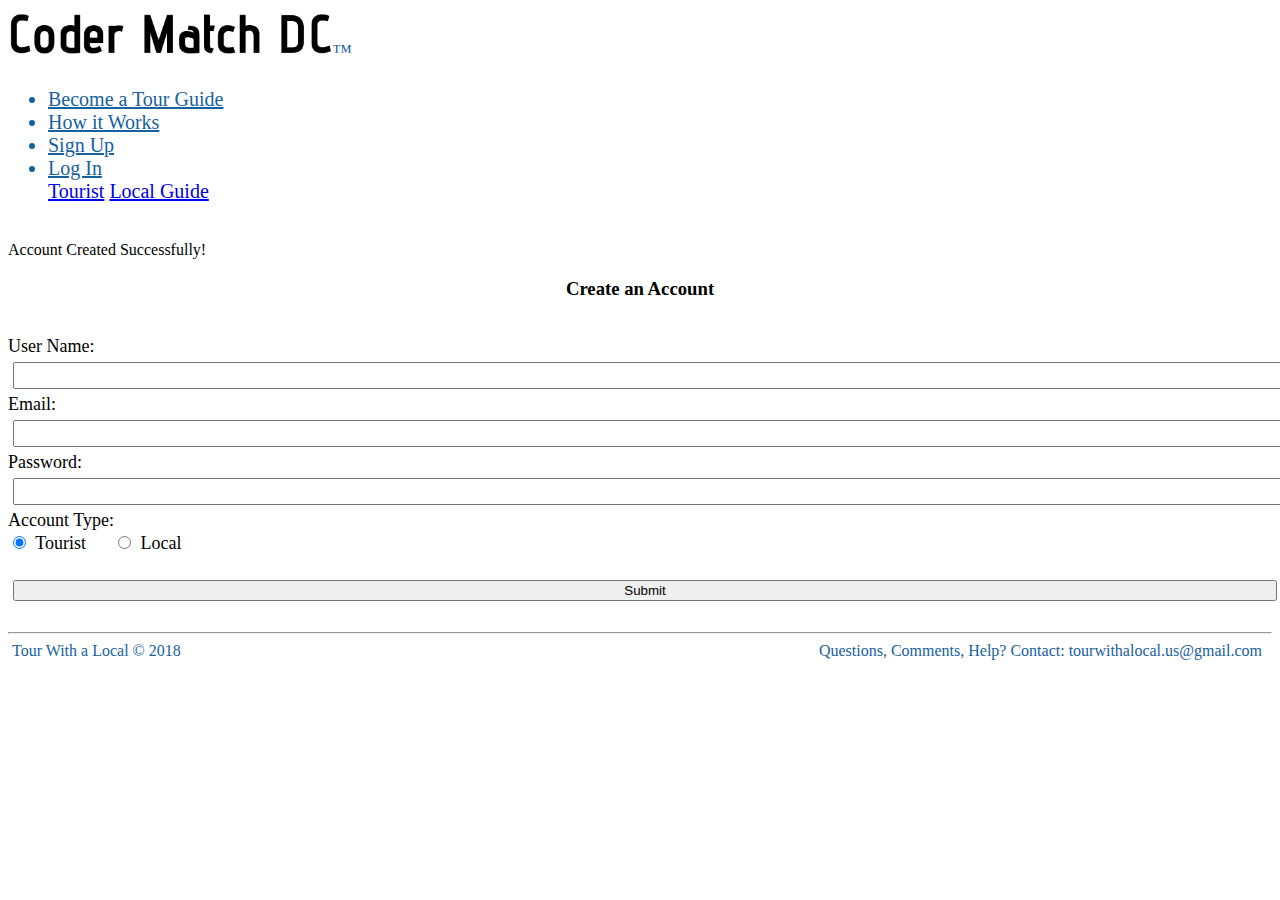
<file: public/page7.html>
<!DOCTYPE html>
<html lang="en">
<head>

    <!-- Global site tag (gtag.js) - Google Analytics -->
<script async src="https://www.googletagmanager.com/gtag/js?id=UA-125173791-1"></script>
<script>
  window.dataLayer = window.dataLayer || [];
  function gtag(){dataLayer.push(arguments);}
  gtag('js', new Date());

  gtag('config', 'UA-125173791-1');
</script>

    <meta charset="UTF-8">
    <meta name="viewport" content="width=device-width, initial-scale=1.0">
    <meta http-equiv="X-UA-Compatible" content="ie=edge">
    <title>Tour With A Local -- Sign Up</title>

    

    <script src="https://code.jquery.com/jquery-3.3.1.slim.min.js" integrity="sha384-q8i/X+965DzO0rT7abK41JStQIAqVgRVzpbzo5smXKp4YfRvH+8abtTE1Pi6jizo" crossorigin="anonymous"></script>
<script src="https://cdnjs.cloudflare.com/ajax/libs/popper.js/1.14.3/umd/popper.min.js" integrity="sha384-ZMP7rVo3mIykV+2+9J3UJ46jBk0WLaUAdn689aCwoqbBJiSnjAK/l8WvCWPIPm49" crossorigin="anonymous"></script>

<script src="https://ajax.googleapis.com/ajax/libs/jquery/3.3.1/jquery.min.js"></script>

    <link rel="stylesheet" href="https://stackpath.bootstrapcdn.com/bootstrap/4.1.3/css/bootstrap.min.css" integrity="sha384-MCw98/SFnGE8fJT3GXwEOngsV7Zt27NXFoaoApmYm81iuXoPkFOJwJ8ERdknLPMO" crossorigin="anonymous">
<script src="https://stackpath.bootstrapcdn.com/bootstrap/4.1.3/js/bootstrap.min.js" integrity="sha384-ChfqqxuZUCnJSK3+MXmPNIyE6ZbWh2IMqE241rYiqJxyMiZ6OW/JmZQ5stwEULTy" crossorigin="anonymous"></script>

    <!-- <script type="text/javascript" src="//translate.google.com/translate_a/element.js?cb=googleTranslateElementInit"></script> -->

    <link href="https://fonts.googleapis.com/css?family=Open+Sans" rel="stylesheet"> 

    <link rel="stylesheet" href="./style.css">
    <script src="./script.js"></script>
    <script src="./login.js"></script>

</head>
<body>
        <div class="row">
                <div class="col-md-12">
                    <header>
                        <nav class="navbar">
                            <span class="title"><a href="/"><img src="./images/logo.png" height="50px" alt="logo"></a><span class="tm">&trade;</span></span>
                                <ul class="nav justify-content-end">
                                    <!-- <li class="nav-item">
                                        <a class="nav-link" href="/">Home</a>
                                    </li> -->
                                    <!-- <li class="nav-item">
                                        <a class="nav-link" href="/page1">Post</a>
                                    </li> -->
                                    <li class="nav-item">
                                        <a class="nav-link" href="/page2">Become a Tour Guide</a>
                                    </li>
                                    <li class="nav-item">
                                        <a class="nav-link" href="page4">How it Works</a>
                                    </li>
                                    <li class="nav-item">
                                        <a class="nav-link" href="/page3">Sign Up</a>
                                    </li>
                                    <li class="nav-item dropdown">
                                        <a class="nav-link dropdown-toggle" href="#" id="navbarDropdown" role="button" data-toggle="dropdown" aria-haspopup="true" aria-expanded="false">
                                            Log In
                                        </a>
                                            <div class="dropdown-menu" aria-labelledby="navbarDropdown">
                                                <a class="dropdown-item" href="/page5">Tourist</a>
                                                <a class="dropdown-item" href="/page6">Local Guide</a>
                                            </div>
                                    </li>
                                    <!-- <div id="google_translate_element"></div> -->
                                </ul>
                        </nav>
                    </header>
                </div>
            </div>
            <br>
    <div class="container">
        <div class="row">
            <div class="col-md-12">
                    <div class="alert alert-success" role="alert">
                            Account Created Successfully!
                          </div>    
            </div>
        </div>
        <div class="row">
                <div class="col-md-4"></div>
            <div class="col-md-4">
                <h3 class="loginTitle">Create an Account</h3>
                <br>
    <form id="signupForm" style="font-size: 18px;" onsubmit="addUser()">
        User Name:<br>
        <input id="usrName" style="font-size: 18px; width: 100%;" type="text" name="usrName" maxlength="254" required><br>
        Email:<br>
        <input id="usrEmail" style="font-size: 18px; width: 100%;" type="email" name="usrEmail" maxlength="254" required><br>
        Password:<br>
        <input id="usrPass" style="font-size: 18px; width: 100%;" type="password" name="usrPass" maxlength="254" required><br>
        Account Type:<br>
        <input style="font-size: 18px;" type="radio" name="account" value="1" checked> Tourist&nbsp;&nbsp;&nbsp;&nbsp;&nbsp;
        <input style="font-size: 18px;" type="radio" name="account" value="2"> Local
        <br><br>
        <div class="loginButton"><input class="btn btn-info" style="width: 100%" type="submit"></div>
    </form>
            </div>
            <div class="col-md-4"></div>
        </div>
    </div>
</body>
<br>
<footer><hr>&nbsp;Tour With a Local &copy; 2018<span class="ourEmail">Questions, Comments, Help? Contact: tourwithalocal.us@gmail.com</span></footer>
</html>
</file>
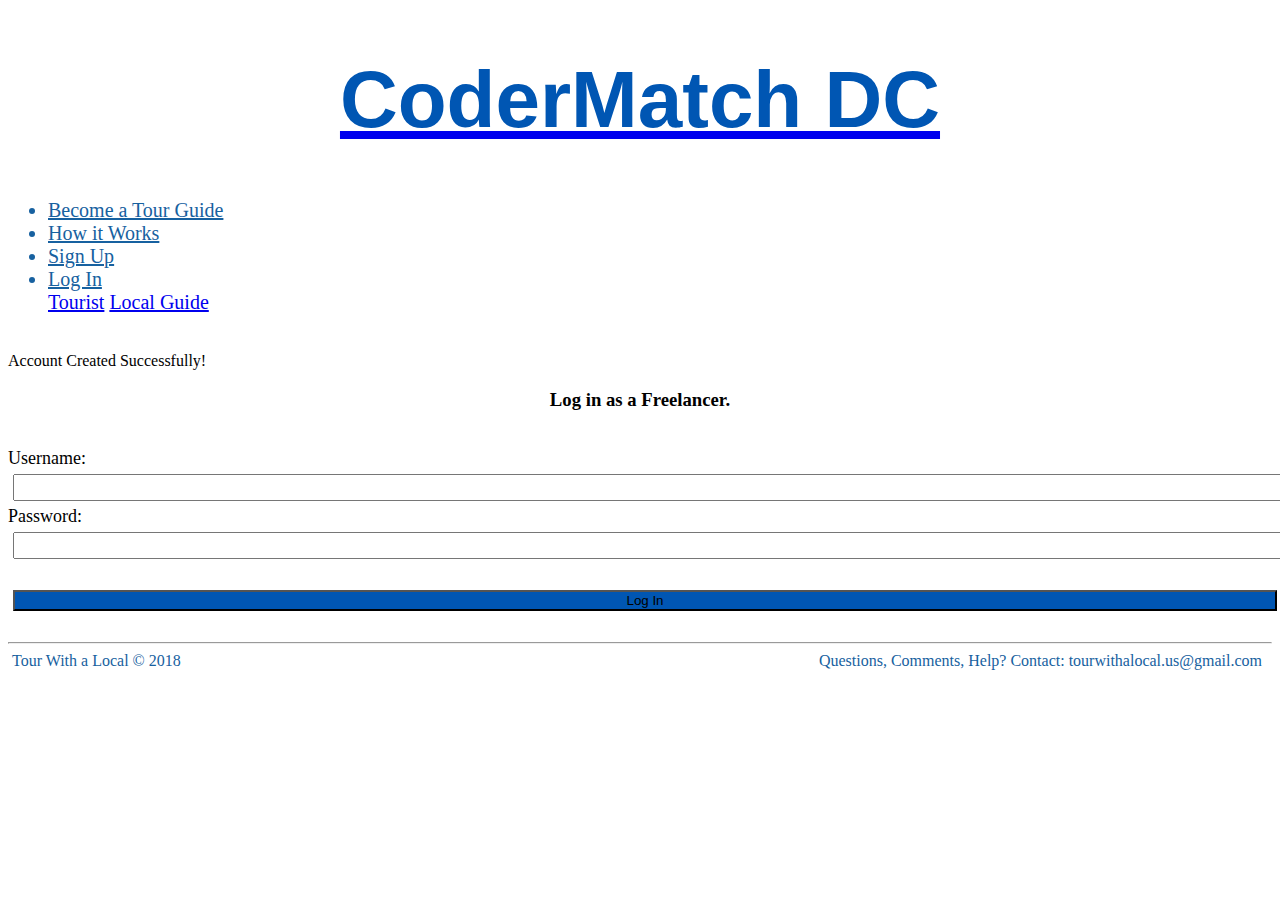
<file: public/page7b.html>
<!DOCTYPE html>
<html lang="en">
<head>

    <!-- Global site tag (gtag.js) - Google Analytics -->
<script async src="https://www.googletagmanager.com/gtag/js?id=UA-125173791-1"></script>
<script>
  window.dataLayer = window.dataLayer || [];
  function gtag(){dataLayer.push(arguments);}
  gtag('js', new Date());

  gtag('config', 'UA-125173791-1');
</script>

    <meta charset="UTF-8">
    <meta name="viewport" content="width=device-width, initial-scale=1.0">
    <meta http-equiv="X-UA-Compatible" content="ie=edge">
    <title>Tour With A Local -- Sign Up</title>

    

    <script src="https://code.jquery.com/jquery-3.3.1.slim.min.js" integrity="sha384-q8i/X+965DzO0rT7abK41JStQIAqVgRVzpbzo5smXKp4YfRvH+8abtTE1Pi6jizo" crossorigin="anonymous"></script>
<script src="https://cdnjs.cloudflare.com/ajax/libs/popper.js/1.14.3/umd/popper.min.js" integrity="sha384-ZMP7rVo3mIykV+2+9J3UJ46jBk0WLaUAdn689aCwoqbBJiSnjAK/l8WvCWPIPm49" crossorigin="anonymous"></script>

<script src="https://ajax.googleapis.com/ajax/libs/jquery/3.3.1/jquery.min.js"></script>

    <link rel="stylesheet" href="https://stackpath.bootstrapcdn.com/bootstrap/4.1.3/css/bootstrap.min.css" integrity="sha384-MCw98/SFnGE8fJT3GXwEOngsV7Zt27NXFoaoApmYm81iuXoPkFOJwJ8ERdknLPMO" crossorigin="anonymous">
<script src="https://stackpath.bootstrapcdn.com/bootstrap/4.1.3/js/bootstrap.min.js" integrity="sha384-ChfqqxuZUCnJSK3+MXmPNIyE6ZbWh2IMqE241rYiqJxyMiZ6OW/JmZQ5stwEULTy" crossorigin="anonymous"></script>

    <!-- <script type="text/javascript" src="//translate.google.com/translate_a/element.js?cb=googleTranslateElementInit"></script> -->

    <link href="https://fonts.googleapis.com/css?family=Open+Sans" rel="stylesheet"> 

    <link rel="stylesheet" href="./style.css">
    <script src="./script.js"></script>
    <script src="./login.js"></script>

</head>
<body>
        <div class="row">
                <div class="col-md-12">
                    <header>
                        <nav class="navbar">
                            <span class="title"><a href="/"><h1>CoderMatch DC</h1></span>
                                <ul class="nav justify-content-end">
                                    <!-- <li class="nav-item">
                                        <a class="nav-link" href="/">Home</a>
                                    </li> -->
                                    <!-- <li class="nav-item">
                                        <a class="nav-link" href="/page1">Post</a>
                                    </li> -->
                                    <li class="nav-item">
                                        <a class="nav-link" href="/page2">Become a Tour Guide</a>
                                    </li>
                                    <li class="nav-item">
                                        <a class="nav-link" href="page4">How it Works</a>
                                    </li>
                                    <li class="nav-item">
                                        <a class="nav-link" href="/page3">Sign Up</a>
                                    </li>
                                    <li class="nav-item dropdown">
                                        <a class="nav-link dropdown-toggle" href="#" id="navbarDropdown" role="button" data-toggle="dropdown" aria-haspopup="true" aria-expanded="false">
                                            Log In
                                        </a>
                                            <div class="dropdown-menu" aria-labelledby="navbarDropdown">
                                                <a class="dropdown-item" href="/page5">Tourist</a>
                                                <a class="dropdown-item" href="/page6">Local Guide</a>
                                            </div>
                                    </li>
                                    <!-- <div id="google_translate_element"></div> -->
                                </ul>
                        </nav>
                    </header>
                </div>
            </div>
            <br>
    <div class="container">
        <div class="row">
            <div class="col-md-12">
                    <div class="alert alert-success" role="alert">
                            Account Created Successfully!
                          </div>    
            </div>
        </div>
        <div class="row">
                <div class="col-md-4"></div>
                <div class="col-md-4">
                    <h3 class="loginTitle">Log in as a Freelancer.</h3>
                    <br>
                    <form style="font-size: 18px;" onsubmit="localLog()">
                        Username:<br>
                        <input id="lUsrName" style="font-size: 18px; width: 100%;" type="text" required><br>
                        Password:<br>
                        <input id="lUsrPass" style="font-size: 18px; width: 100%;" type="password" required><br><br>
                        <div class="loginButton"><input class="btn btn-info" style="width: 100%; background: #0056B3;" type="submit" value="Log In"></div>
                    </form>
                </div>
                <div class="col-md-4"></div>
            </div>
    </div>
</body>
<br>
<footer><hr>&nbsp;Tour With a Local &copy; 2018<span class="ourEmail">Questions, Comments, Help? Contact: tourwithalocal.us@gmail.com</span></footer>
</html>
</file>
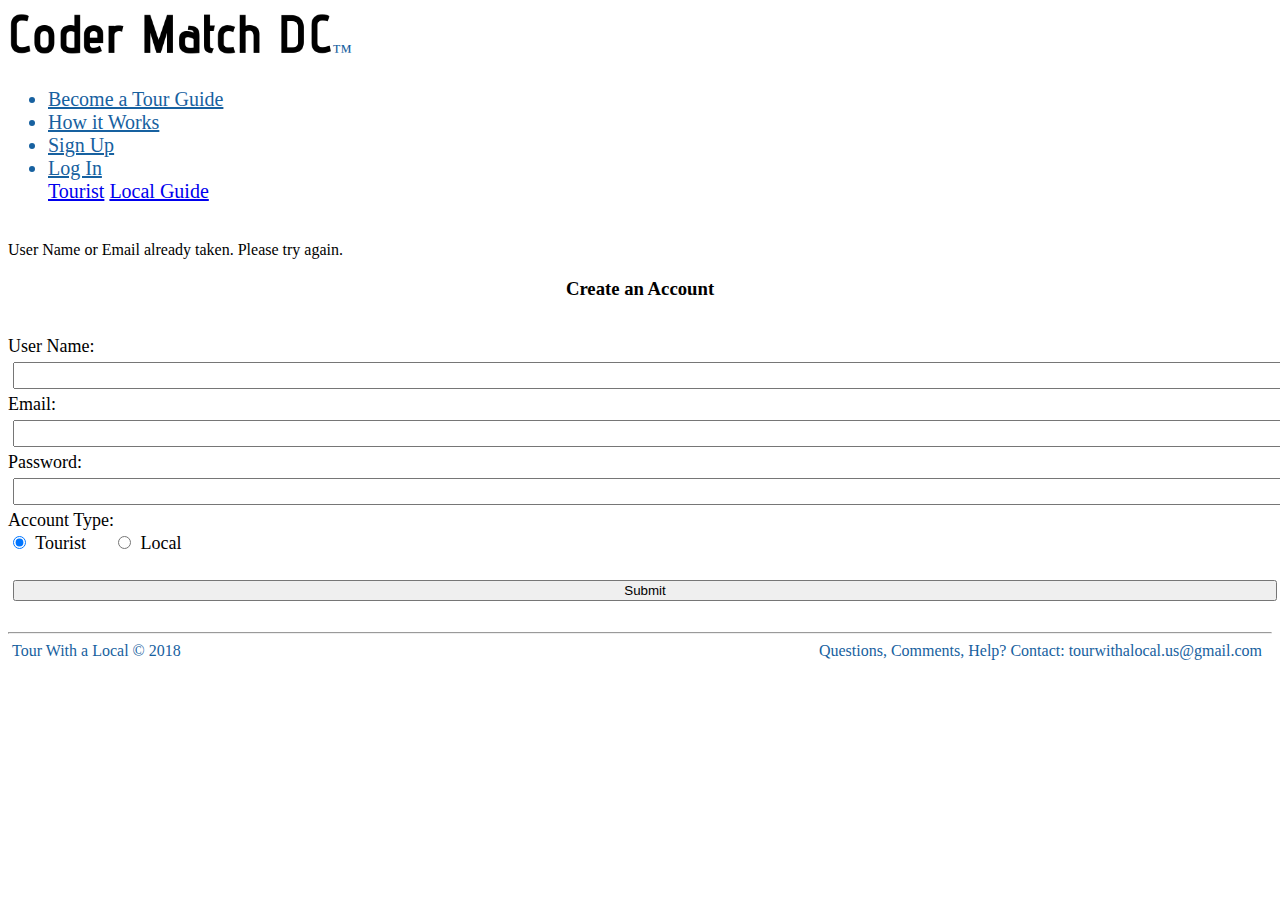
<file: public/page8.html>
<!DOCTYPE html>
<html lang="en">
<head>

    <!-- Global site tag (gtag.js) - Google Analytics -->
<script async src="https://www.googletagmanager.com/gtag/js?id=UA-125173791-1"></script>
<script>
  window.dataLayer = window.dataLayer || [];
  function gtag(){dataLayer.push(arguments);}
  gtag('js', new Date());

  gtag('config', 'UA-125173791-1');
</script>

    <meta charset="UTF-8">
    <meta name="viewport" content="width=device-width, initial-scale=1.0">
    <meta http-equiv="X-UA-Compatible" content="ie=edge">
    <title>Tour With A Local -- Sign Up</title>

    

    <script src="https://code.jquery.com/jquery-3.3.1.slim.min.js" integrity="sha384-q8i/X+965DzO0rT7abK41JStQIAqVgRVzpbzo5smXKp4YfRvH+8abtTE1Pi6jizo" crossorigin="anonymous"></script>
<script src="https://cdnjs.cloudflare.com/ajax/libs/popper.js/1.14.3/umd/popper.min.js" integrity="sha384-ZMP7rVo3mIykV+2+9J3UJ46jBk0WLaUAdn689aCwoqbBJiSnjAK/l8WvCWPIPm49" crossorigin="anonymous"></script>

<script src="https://ajax.googleapis.com/ajax/libs/jquery/3.3.1/jquery.min.js"></script>

    <link rel="stylesheet" href="https://stackpath.bootstrapcdn.com/bootstrap/4.1.3/css/bootstrap.min.css" integrity="sha384-MCw98/SFnGE8fJT3GXwEOngsV7Zt27NXFoaoApmYm81iuXoPkFOJwJ8ERdknLPMO" crossorigin="anonymous">
<script src="https://stackpath.bootstrapcdn.com/bootstrap/4.1.3/js/bootstrap.min.js" integrity="sha384-ChfqqxuZUCnJSK3+MXmPNIyE6ZbWh2IMqE241rYiqJxyMiZ6OW/JmZQ5stwEULTy" crossorigin="anonymous"></script>

    <!-- <script type="text/javascript" src="//translate.google.com/translate_a/element.js?cb=googleTranslateElementInit"></script> -->

    <link href="https://fonts.googleapis.com/css?family=Open+Sans" rel="stylesheet"> 

    <link rel="stylesheet" href="./style.css">
    <script src="./script.js"></script>
    <script src="./login.js"></script>

</head>
<body>
        <div class="row">
                <div class="col-md-12">
                    <header>
                        <nav class="navbar">
                            <span class="title"><a href="/"><img src="./images/logo.png" height="50px" alt="logo"></a><span class="tm">&trade;</span></span>
                                <ul class="nav justify-content-end">
                                    <!-- <li class="nav-item">
                                        <a class="nav-link" href="/">Home</a>
                                    </li> -->
                                    <!-- <li class="nav-item">
                                        <a class="nav-link" href="/page1">Post</a>
                                    </li> -->
                                    <li class="nav-item">
                                        <a class="nav-link" href="/page2">Become a Tour Guide</a>
                                    </li>
                                    <li class="nav-item">
                                        <a class="nav-link" href="page4">How it Works</a>
                                    </li>
                                    <li class="nav-item">
                                        <a class="nav-link" href="/page3">Sign Up</a>
                                    </li>
                                    <li class="nav-item dropdown">
                                        <a class="nav-link dropdown-toggle" href="#" id="navbarDropdown" role="button" data-toggle="dropdown" aria-haspopup="true" aria-expanded="false">
                                            Log In
                                        </a>
                                            <div class="dropdown-menu" aria-labelledby="navbarDropdown">
                                                <a class="dropdown-item" href="/page5">Tourist</a>
                                                <a class="dropdown-item" href="/page6">Local Guide</a>
                                            </div>
                                    </li>
                                    <!-- <div id="google_translate_element"></div> -->
                                </ul>
                        </nav>
                    </header>
                </div>
            </div>
            <br>
    <div class="container">
        <div class="row">
            <div class="col-md-12">
                    <div class="alert alert-danger" role="alert">
                            User Name or Email already taken.  Please try again.
                          </div>    
            </div>
        </div>
        <div class="row">
                <div class="col-md-4"></div>
            <div class="col-md-4">
                <h3 class="loginTitle">Create an Account</h3>
                <br>
    <form id="signupForm" style="font-size: 18px;" onsubmit="addUser()">
        User Name:<br>
        <input id="usrName" style="font-size: 18px; width: 100%;" type="text" name="usrName" maxlength="254" required><br>
        Email:<br>
        <input id="usrEmail" style="font-size: 18px; width: 100%;" type="email" name="usrEmail" maxlength="254" required><br>
        Password:<br>
        <input id="usrPass" style="font-size: 18px; width: 100%;" type="password" name="usrPass" maxlength="254" required><br>
        Account Type:<br>
        <input style="font-size: 18px;" type="radio" name="account" value="1" checked> Tourist&nbsp;&nbsp;&nbsp;&nbsp;&nbsp;
        <input style="font-size: 18px;" type="radio" name="account" value="2"> Local
        <br><br>
        <div class="loginButton"><input class="btn btn-info" style="width: 100%" type="submit"></div>
    </form>
            </div>
            <div class="col-md-4"></div>
        </div>
    </div>
</body>
<br>
<footer><hr>&nbsp;Tour With a Local &copy; 2018<span class="ourEmail">Questions, Comments, Help? Contact: tourwithalocal.us@gmail.com</span></footer>
</html>
</file>
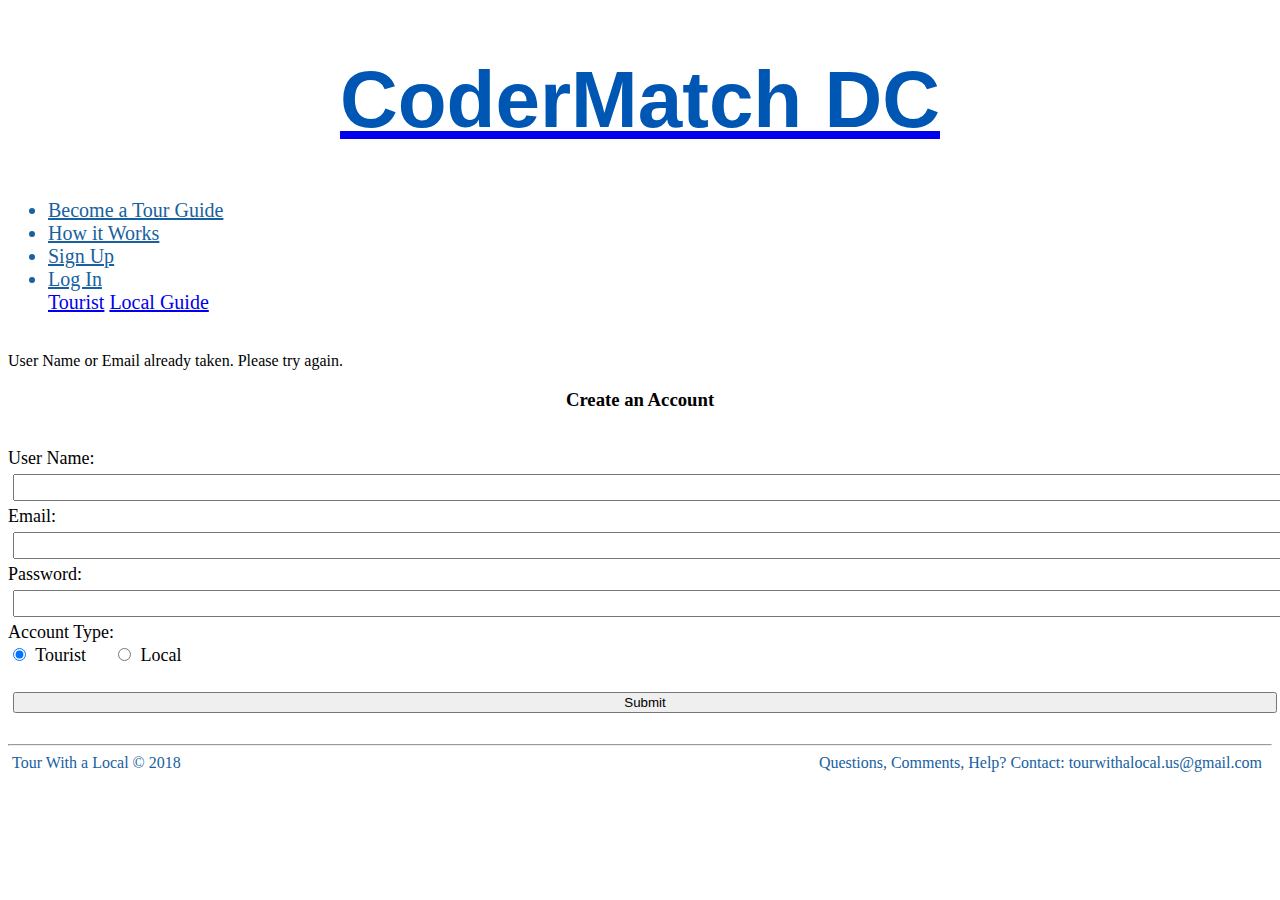
<file: public/page8b.html>
<!DOCTYPE html>
<html lang="en">
<head>

    <!-- Global site tag (gtag.js) - Google Analytics -->
<script async src="https://www.googletagmanager.com/gtag/js?id=UA-125173791-1"></script>
<script>
  window.dataLayer = window.dataLayer || [];
  function gtag(){dataLayer.push(arguments);}
  gtag('js', new Date());

  gtag('config', 'UA-125173791-1');
</script>

    <meta charset="UTF-8">
    <meta name="viewport" content="width=device-width, initial-scale=1.0">
    <meta http-equiv="X-UA-Compatible" content="ie=edge">
    <title>Tour With A Local -- Sign Up</title>

    

    <script src="https://code.jquery.com/jquery-3.3.1.slim.min.js" integrity="sha384-q8i/X+965DzO0rT7abK41JStQIAqVgRVzpbzo5smXKp4YfRvH+8abtTE1Pi6jizo" crossorigin="anonymous"></script>
<script src="https://cdnjs.cloudflare.com/ajax/libs/popper.js/1.14.3/umd/popper.min.js" integrity="sha384-ZMP7rVo3mIykV+2+9J3UJ46jBk0WLaUAdn689aCwoqbBJiSnjAK/l8WvCWPIPm49" crossorigin="anonymous"></script>

<script src="https://ajax.googleapis.com/ajax/libs/jquery/3.3.1/jquery.min.js"></script>

    <link rel="stylesheet" href="https://stackpath.bootstrapcdn.com/bootstrap/4.1.3/css/bootstrap.min.css" integrity="sha384-MCw98/SFnGE8fJT3GXwEOngsV7Zt27NXFoaoApmYm81iuXoPkFOJwJ8ERdknLPMO" crossorigin="anonymous">
<script src="https://stackpath.bootstrapcdn.com/bootstrap/4.1.3/js/bootstrap.min.js" integrity="sha384-ChfqqxuZUCnJSK3+MXmPNIyE6ZbWh2IMqE241rYiqJxyMiZ6OW/JmZQ5stwEULTy" crossorigin="anonymous"></script>

    <!-- <script type="text/javascript" src="//translate.google.com/translate_a/element.js?cb=googleTranslateElementInit"></script> -->

    <link href="https://fonts.googleapis.com/css?family=Open+Sans" rel="stylesheet"> 

    <link rel="stylesheet" href="./style.css">
    <script src="./script.js"></script>
    <script src="./login.js"></script>

</head>
<body>
        <div class="row">
                <div class="col-md-12">
                    <header>
                        <nav class="navbar">
                            <span class="title"><a href="/"><h1>CoderMatch DC</h1></a></span>
                                <ul class="nav justify-content-end">
                                    <!-- <li class="nav-item">
                                        <a class="nav-link" href="/">Home</a>
                                    </li> -->
                                    <!-- <li class="nav-item">
                                        <a class="nav-link" href="/page1">Post</a>
                                    </li> -->
                                    <li class="nav-item">
                                        <a class="nav-link" href="/page2">Become a Tour Guide</a>
                                    </li>
                                    <li class="nav-item">
                                        <a class="nav-link" href="page4">How it Works</a>
                                    </li>
                                    <li class="nav-item">
                                        <a class="nav-link" href="/page3">Sign Up</a>
                                    </li>
                                    <li class="nav-item dropdown">
                                        <a class="nav-link dropdown-toggle" href="#" id="navbarDropdown" role="button" data-toggle="dropdown" aria-haspopup="true" aria-expanded="false">
                                            Log In
                                        </a>
                                            <div class="dropdown-menu" aria-labelledby="navbarDropdown">
                                                <a class="dropdown-item" href="/page5">Tourist</a>
                                                <a class="dropdown-item" href="/page6">Local Guide</a>
                                            </div>
                                    </li>
                                    <!-- <div id="google_translate_element"></div> -->
                                </ul>
                        </nav>
                    </header>
                </div>
            </div>
            <br>
    <div class="container">
        <div class="row">
            <div class="col-md-12">
                    <div class="alert alert-danger" role="alert">
                            User Name or Email already taken.  Please try again.
                          </div>    
            </div>
        </div>
        <div class="row">
                <div class="col-md-4"></div>
            <div class="col-md-4">
                <h3 class="loginTitle">Create an Account</h3>
                <br>
    <form id="signupForm" style="font-size: 18px;" onsubmit="addUser()">
        User Name:<br>
        <input id="usrName" style="font-size: 18px; width: 100%;" type="text" name="usrName" maxlength="254" required><br>
        Email:<br>
        <input id="usrEmail" style="font-size: 18px; width: 100%;" type="email" name="usrEmail" maxlength="254" required><br>
        Password:<br>
        <input id="usrPass" style="font-size: 18px; width: 100%;" type="password" name="usrPass" maxlength="254" required><br>
        Account Type:<br>
        <input style="font-size: 18px;" type="radio" name="account" value="1" checked> Tourist&nbsp;&nbsp;&nbsp;&nbsp;&nbsp;
        <input style="font-size: 18px;" type="radio" name="account" value="2"> Local
        <br><br>
        <div class="loginButton"><input class="btn btn-info" style="width: 100%" type="submit"></div>
    </form>
            </div>
            <div class="col-md-4"></div>
        </div>
    </div>
</body>
<br>
<footer><hr>&nbsp;Tour With a Local &copy; 2018<span class="ourEmail">Questions, Comments, Help? Contact: tourwithalocal.us@gmail.com</span></footer>
</html>
</file>
<file: public/style.css>
body {
    /* background: orange; */
    /* background-color: #ffffff; */
    background-color: white;
    /* background-image: url("./images/postcard.jpg"); */
}

h1 {
    text-align: center;
    color: #0056B3;
    font-family: 'Heebo', sans-serif;
}

.center {
    display: block;
    margin-left: auto;
    margin-right: auto;
    width: 80%;
} 

.loginBody {
    /* background: orange; */
    /* background-color: #ffffff; */
    background-color: white;
    /* background-image: url("./images/developer.png"); */
    background-size: 100%;
    background-repeat: no-repeat;
    min-height: 100vh;
}

.signupBody {
    background-color: white;
    min-height: 160vh;
}

/* .howtoBody {
    background-image: url("./images/lets-go-travel.jpg");
    background-repeat: no-repeat;
    background-position: center;
    background-size: cover;
    width: 100%;
} */

/* .home {
    background-image: url("./images/developer.png");
    background-repeat: no-repeat;
    background-position: center;
    background-size: cover;
    width: 100%;
    height: 650px;
} */

.home2 {
    height: 100px;
}

.navbar {
    font-size: 20px;
    /* background: #4C96D7; */
    /* background: #894e00; */
    /* background: #9a0606; */
    background: white;
    /* color: white; */
    color: #1761a0;
    width: 100%;
}

.nav-link {
    /* color: white; */
    color: #1761a0;
}

.title {
    font-size: 40px;
}

.titleButton {
    font-size: 35px;
}

.tm {
    font-size: 20px;
}

#clickHere {
    text-align: center;
    color: rgb(75, 74, 74);
}

#indexDescription {
    text-align: center;
    color: rgb(75, 74, 74);
    /* color: blue; */
    /* -webkit-text-stroke: 1px darkblue; */
}
#indexDescription2 {
    text-align: center;
    /* color: blue; */
    /* -webkit-text-stroke: 1px darkblue; */
}

.helperText {
    color: gray;
    font-size: 12px;
}
.helperText2 {
    color: gray;
    font-size: 14px;
}

/* #google_translate_element {
    float: right;
    /* margin: 0 50px 0 0; */
/* } */

#buttonGroup {
    position: relative;
    top: 35%;
}

.loginTitle {
    text-align: center;
}

.loginButton {
    text-align: center;
}

footer {
    /* background: #4C96D7; */
    /* background: #894e00; */
    /* background: #9a0606; */
    background: white;
    /* color: white; */
    color: #1761a0;
}

.ourEmail {
    float: right;
    padding: 0 10px;
}

.footer {
    position: fixed;
    bottom: 0%;
    width: 100%;
}

.flag {
    float: right;
}

input {
    margin: 5px;
}

button {
    margin: 5px;
}

.large-text-box {
    width: 300px;
    height: 200px;
}

/* The Modal (background) */
.modal {
    display: none; /* Hidden by default */
    position: fixed; /* Stay in place */
    z-index: 1; /* Sit on top */
    padding-top: 100px; /* Location of the box */
    left: 0;
    top: 0;
    width: 100%; /* Full width */
    height: 100%; /* Full height */
    overflow: auto; /* Enable scroll if needed */
    background-color: rgb(0,0,0); /* Fallback color */
    background-color: rgba(0,0,0,0.4); /* Black w/ opacity */
}

/* Modal Content */
.modal-content {
    background-color: #fefefe;
    margin: auto;
    padding: 20px;
    border: 1px solid #888;
    width: 80%;
}

/* The Close Button */
.close {
    color: #aaaaaa;
    float: right;
    font-size: 28px;
    font-weight: bold;
}

.close:hover,
.close:focus {
    color: #000;
    text-decoration: none;
    cursor: pointer;
}

.noticebox {
    background-color: lightblue;
    width: 400px;
    padding: 10px;
    display: none;
    color: black;
}

.notice {
    color: black;
    font-weight: bold;
}
.notice:hover + div {
    display: block;
}

@media screen and (max-width: 1100px) {
    #touristImg {
        visibility: hidden;
    }
    .loginBody {
        /* background: orange; */
        /* background-color: #ffffff; */
        background-color: white;
        /* background-image: url("./images/postcard.jpg"); */
        min-height: 150vh;
    }
    .signupBody {
        background-color: white;
        min-height: 150vh;
    }
}
</file>
